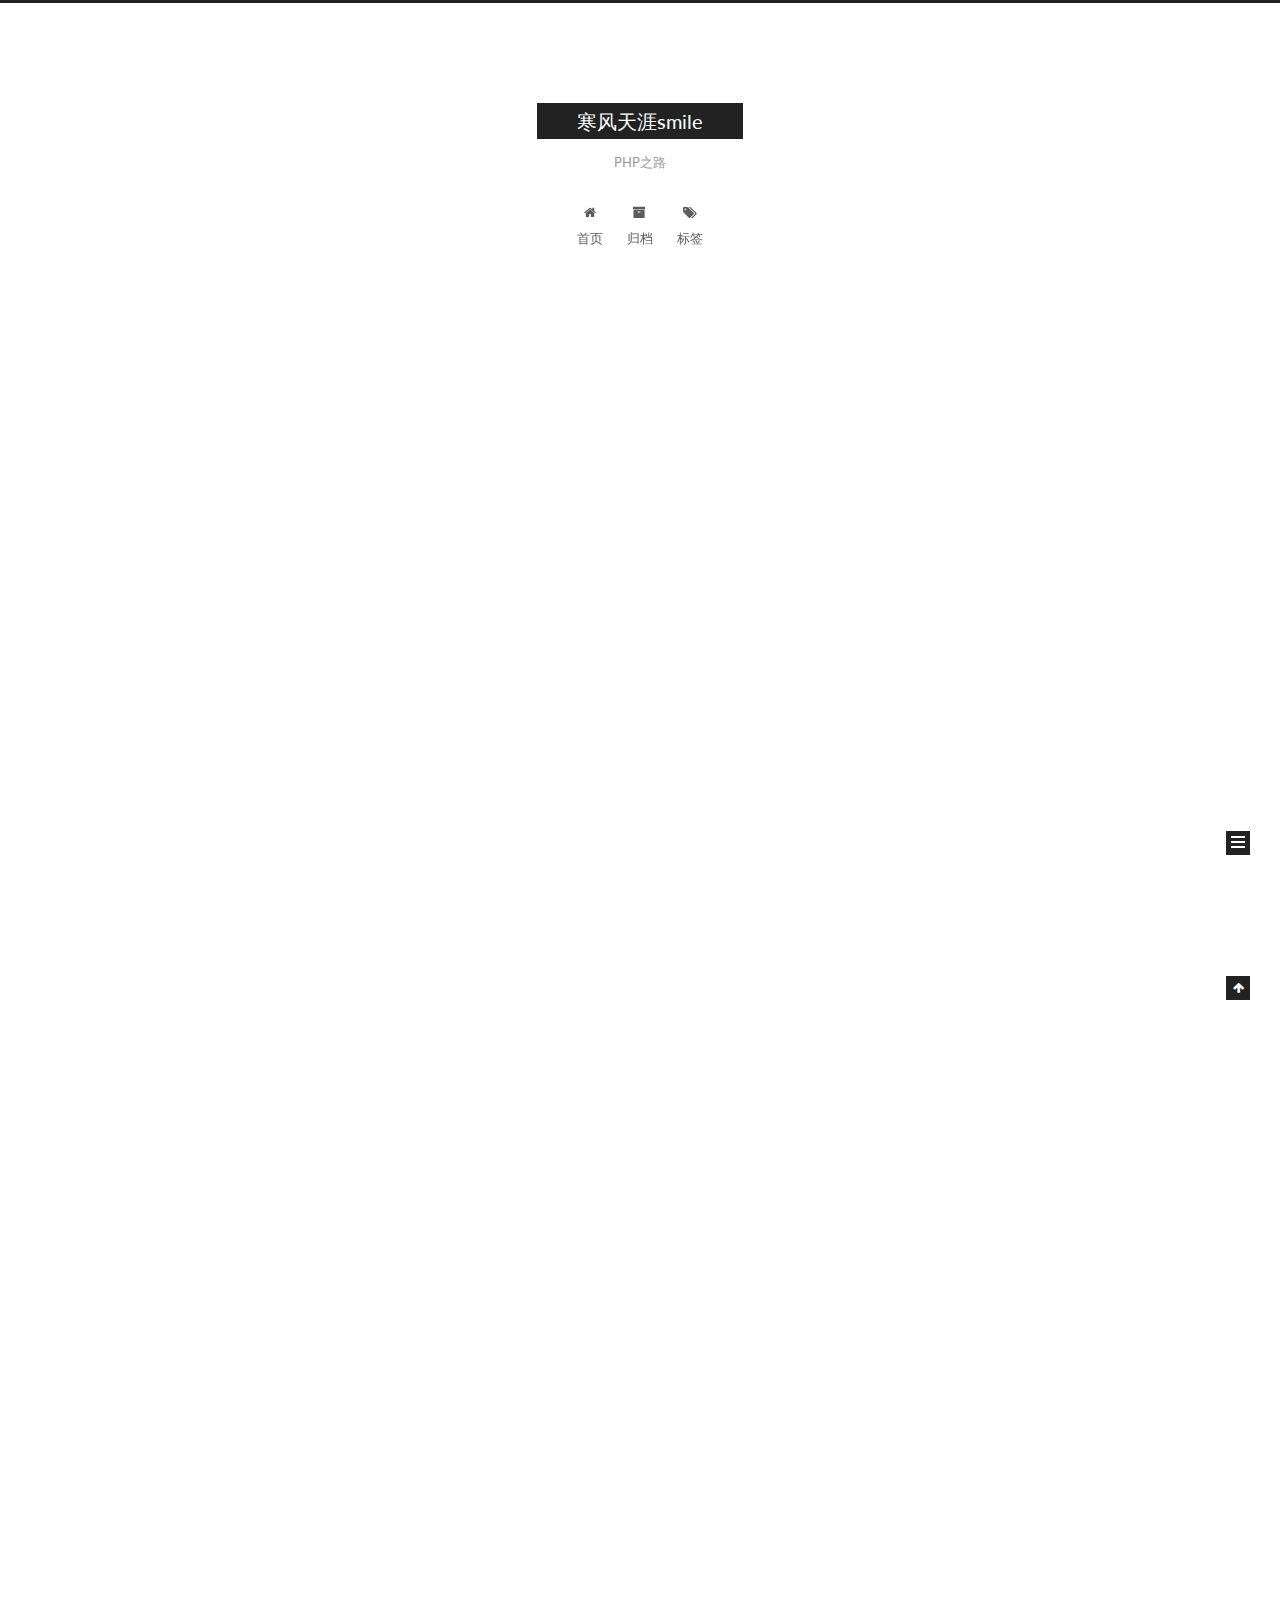
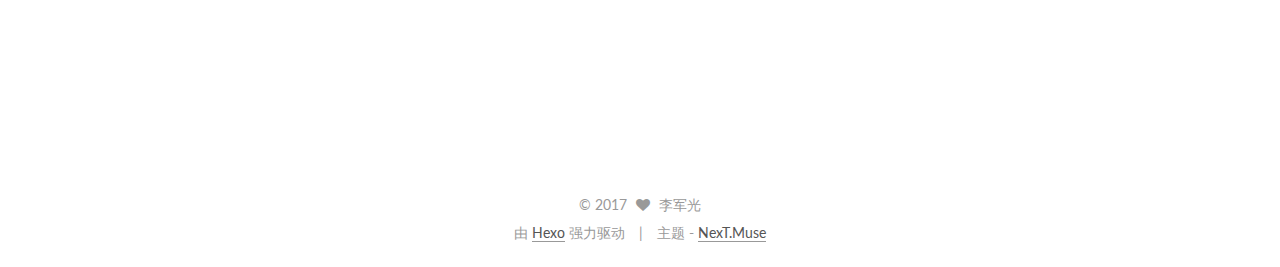
<file: index.html>
<!doctype html>



  


<html class="theme-next muse use-motion" lang="zh-Hans">
<head>
  <meta charset="UTF-8"/>
<meta http-equiv="X-UA-Compatible" content="IE=edge" />
<meta name="viewport" content="width=device-width, initial-scale=1, maximum-scale=1"/>



<meta http-equiv="Cache-Control" content="no-transform" />
<meta http-equiv="Cache-Control" content="no-siteapp" />















  
  
  <link href="/lib/fancybox/source/jquery.fancybox.css?v=2.1.5" rel="stylesheet" type="text/css" />




  
  
  
  

  
    
    
  

  

  

  

  

  
    
    
    <link href="//fonts.googleapis.com/css?family=Lato:300,300italic,400,400italic,700,700italic&subset=latin,latin-ext" rel="stylesheet" type="text/css">
  






<link href="/lib/font-awesome/css/font-awesome.min.css?v=4.6.2" rel="stylesheet" type="text/css" />

<link href="/css/main.css?v=5.1.0" rel="stylesheet" type="text/css" />


  <meta name="keywords" content="Hexo, NexT" />








  <link rel="shortcut icon" type="image/x-icon" href="/favicon.ico?v=5.1.0" />






<meta name="description" content="无">
<meta property="og:type" content="website">
<meta property="og:title" content="寒风天涯smile">
<meta property="og:url" content="http://yoursite.com/index.html">
<meta property="og:site_name" content="寒风天涯smile">
<meta property="og:description" content="无">
<meta name="twitter:card" content="summary">
<meta name="twitter:title" content="寒风天涯smile">
<meta name="twitter:description" content="无">



<script type="text/javascript" id="hexo.configurations">
  var NexT = window.NexT || {};
  var CONFIG = {
    root: '/',
    scheme: 'Muse',
    sidebar: {"position":"left","display":"post","offset":12,"offset_float":0,"b2t":false,"scrollpercent":false},
    fancybox: true,
    motion: true,
    duoshuo: {
      userId: '0',
      author: '博主'
    },
    algolia: {
      applicationID: '',
      apiKey: '',
      indexName: '',
      hits: {"per_page":10},
      labels: {"input_placeholder":"Search for Posts","hits_empty":"We didn't find any results for the search: ${query}","hits_stats":"${hits} results found in ${time} ms"}
    }
  };
</script>



  <link rel="canonical" href="http://yoursite.com/"/>





  <title> 寒风天涯smile </title>
</head>

<body itemscope itemtype="http://schema.org/WebPage" lang="zh-Hans">

  














  
  
    
  

  <div class="container one-collumn sidebar-position-left 
   page-home 
 ">
    <div class="headband"></div>

    <header id="header" class="header" itemscope itemtype="http://schema.org/WPHeader">
      <div class="header-inner"><div class="site-brand-wrapper">
  <div class="site-meta ">
    

    <div class="custom-logo-site-title">
      <a href="/"  class="brand" rel="start">
        <span class="logo-line-before"><i></i></span>
        <span class="site-title">寒风天涯smile</span>
        <span class="logo-line-after"><i></i></span>
      </a>
    </div>
      
        <p class="site-subtitle">PHP之路</p>
      
  </div>

  <div class="site-nav-toggle">
    <button>
      <span class="btn-bar"></span>
      <span class="btn-bar"></span>
      <span class="btn-bar"></span>
    </button>
  </div>
</div>

<nav class="site-nav">
  

  
    <ul id="menu" class="menu">
      
        
        <li class="menu-item menu-item-home">
          <a href="/" rel="section">
            
              <i class="menu-item-icon fa fa-fw fa-home"></i> <br />
            
            首页
          </a>
        </li>
      
        
        <li class="menu-item menu-item-archives">
          <a href="/archives" rel="section">
            
              <i class="menu-item-icon fa fa-fw fa-archive"></i> <br />
            
            归档
          </a>
        </li>
      
        
        <li class="menu-item menu-item-tags">
          <a href="/tags" rel="section">
            
              <i class="menu-item-icon fa fa-fw fa-tags"></i> <br />
            
            标签
          </a>
        </li>
      

      
    </ul>
  

  
</nav>



 </div>
    </header>

    <main id="main" class="main">
      <div class="main-inner">
        <div class="content-wrap">
          <div id="content" class="content">
            
  <section id="posts" class="posts-expand">
    
      

  

  
  
  

  <article class="post post-type-normal " itemscope itemtype="http://schema.org/Article">
    <link itemprop="mainEntityOfPage" href="http://yoursite.com/2017/03/06/FirstNight/">

    <span hidden itemprop="author" itemscope itemtype="http://schema.org/Person">
      <meta itemprop="name" content="李军光">
      <meta itemprop="description" content="">
      <meta itemprop="image" content="/images/avatar.gif">
    </span>

    <span hidden itemprop="publisher" itemscope itemtype="http://schema.org/Organization">
      <meta itemprop="name" content="寒风天涯smile">
    </span>

    
      <header class="post-header">

        
        
          <h1 class="post-title" itemprop="name headline">
            
            
              
                
                <a class="post-title-link" href="/2017/03/06/FirstNight/" itemprop="url">
                  未命名
                </a>
              
            
          </h1>
        

        <div class="post-meta">
          <span class="post-time">
            
              <span class="post-meta-item-icon">
                <i class="fa fa-calendar-o"></i>
              </span>
              
                <span class="post-meta-item-text">发表于</span>
              
              <time title="创建于" itemprop="dateCreated datePublished" datetime="2017-03-06T10:45:36+08:00">
                2017-03-06
              </time>
            

            

            
          </span>

          

          
            
          

          
          

          

          

          

        </div>
      </header>
    


    <div class="post-body" itemprop="articleBody">

      
      

      
        
          
            <hr>
<h2 id="title-First-Night"><a href="#title-First-Night" class="headerlink" title=" title: First Night"></a> title: First Night</h2><blockquote>
<p>我有一头<strong>小毛驴</strong>，可是我从来都不骑。</p>
</blockquote>

          
        
      
    </div>

    <div>
      
    </div>

    <div>
      
    </div>


    <footer class="post-footer">
      

      

      

      
      
        <div class="post-eof"></div>
      
    </footer>
  </article>


    
      

  

  
  
  

  <article class="post post-type-normal " itemscope itemtype="http://schema.org/Article">
    <link itemprop="mainEntityOfPage" href="http://yoursite.com/2017/03/06/hello-world/">

    <span hidden itemprop="author" itemscope itemtype="http://schema.org/Person">
      <meta itemprop="name" content="李军光">
      <meta itemprop="description" content="">
      <meta itemprop="image" content="/images/avatar.gif">
    </span>

    <span hidden itemprop="publisher" itemscope itemtype="http://schema.org/Organization">
      <meta itemprop="name" content="寒风天涯smile">
    </span>

    
      <header class="post-header">

        
        
          <h1 class="post-title" itemprop="name headline">
            
            
              
                
                <a class="post-title-link" href="/2017/03/06/hello-world/" itemprop="url">
                  Hello World
                </a>
              
            
          </h1>
        

        <div class="post-meta">
          <span class="post-time">
            
              <span class="post-meta-item-icon">
                <i class="fa fa-calendar-o"></i>
              </span>
              
                <span class="post-meta-item-text">发表于</span>
              
              <time title="创建于" itemprop="dateCreated datePublished" datetime="2017-03-06T10:38:11+08:00">
                2017-03-06
              </time>
            

            

            
          </span>

          

          
            
          

          
          

          

          

          

        </div>
      </header>
    


    <div class="post-body" itemprop="articleBody">

      
      

      
        
          
            <p>Welcome to <a href="https://hexo.io/" target="_blank" rel="external">Hexo</a>! This is your very first post. Check <a href="https://hexo.io/docs/" target="_blank" rel="external">documentation</a> for more info. If you get any problems when using Hexo, you can find the answer in <a href="https://hexo.io/docs/troubleshooting.html" target="_blank" rel="external">troubleshooting</a> or you can ask me on <a href="https://github.com/hexojs/hexo/issues" target="_blank" rel="external">GitHub</a>.</p>
<h2 id="Quick-Start"><a href="#Quick-Start" class="headerlink" title="Quick Start"></a>Quick Start</h2><h3 id="Create-a-new-post"><a href="#Create-a-new-post" class="headerlink" title="Create a new post"></a>Create a new post</h3><figure class="highlight bash"><table><tr><td class="gutter"><pre><div class="line">1</div></pre></td><td class="code"><pre><div class="line">$ hexo new <span class="string">"My New Post"</span></div></pre></td></tr></table></figure>
<p>More info: <a href="https://hexo.io/docs/writing.html" target="_blank" rel="external">Writing</a></p>
<h3 id="Run-server"><a href="#Run-server" class="headerlink" title="Run server"></a>Run server</h3><figure class="highlight bash"><table><tr><td class="gutter"><pre><div class="line">1</div></pre></td><td class="code"><pre><div class="line">$ hexo server</div></pre></td></tr></table></figure>
<p>More info: <a href="https://hexo.io/docs/server.html" target="_blank" rel="external">Server</a></p>
<h3 id="Generate-static-files"><a href="#Generate-static-files" class="headerlink" title="Generate static files"></a>Generate static files</h3><figure class="highlight bash"><table><tr><td class="gutter"><pre><div class="line">1</div></pre></td><td class="code"><pre><div class="line">$ hexo generate</div></pre></td></tr></table></figure>
<p>More info: <a href="https://hexo.io/docs/generating.html" target="_blank" rel="external">Generating</a></p>
<h3 id="Deploy-to-remote-sites"><a href="#Deploy-to-remote-sites" class="headerlink" title="Deploy to remote sites"></a>Deploy to remote sites</h3><figure class="highlight bash"><table><tr><td class="gutter"><pre><div class="line">1</div></pre></td><td class="code"><pre><div class="line">$ hexo deploy</div></pre></td></tr></table></figure>
<p>More info: <a href="https://hexo.io/docs/deployment.html" target="_blank" rel="external">Deployment</a></p>

          
        
      
    </div>

    <div>
      
    </div>

    <div>
      
    </div>


    <footer class="post-footer">
      

      

      

      
      
        <div class="post-eof"></div>
      
    </footer>
  </article>


    
  </section>

  

          
          </div>
          


          

        </div>
        
          
  
  <div class="sidebar-toggle">
    <div class="sidebar-toggle-line-wrap">
      <span class="sidebar-toggle-line sidebar-toggle-line-first"></span>
      <span class="sidebar-toggle-line sidebar-toggle-line-middle"></span>
      <span class="sidebar-toggle-line sidebar-toggle-line-last"></span>
    </div>
  </div>

  <aside id="sidebar" class="sidebar">
    <div class="sidebar-inner">

      

      

      <section class="site-overview sidebar-panel sidebar-panel-active">
        <div class="site-author motion-element" itemprop="author" itemscope itemtype="http://schema.org/Person">
          <img class="site-author-image" itemprop="image"
               src="/images/avatar.gif"
               alt="李军光" />
          <p class="site-author-name" itemprop="name">李军光</p>
           
              <p class="site-description motion-element" itemprop="description">无</p>
          
        </div>
        <nav class="site-state motion-element">

          
            <div class="site-state-item site-state-posts">
              <a href="/archives">
                <span class="site-state-item-count">2</span>
                <span class="site-state-item-name">日志</span>
              </a>
            </div>
          

          

          

        </nav>

        

        <div class="links-of-author motion-element">
          
        </div>

        
        

        
        

        


      </section>

      

      

    </div>
  </aside>


        
      </div>
    </main>

    <footer id="footer" class="footer">
      <div class="footer-inner">
        <div class="copyright" >
  
  &copy; 
  <span itemprop="copyrightYear">2017</span>
  <span class="with-love">
    <i class="fa fa-heart"></i>
  </span>
  <span class="author" itemprop="copyrightHolder">李军光</span>
</div>


<div class="powered-by">
  由 <a class="theme-link" href="https://hexo.io">Hexo</a> 强力驱动
</div>

<div class="theme-info">
  主题 -
  <a class="theme-link" href="https://github.com/iissnan/hexo-theme-next">
    NexT.Muse
  </a>
</div>


        

        
      </div>
    </footer>

    
      <div class="back-to-top">
        <i class="fa fa-arrow-up"></i>
        
      </div>
    
    
  </div>

  

<script type="text/javascript">
  if (Object.prototype.toString.call(window.Promise) !== '[object Function]') {
    window.Promise = null;
  }
</script>









  




  
  <script type="text/javascript" src="/lib/jquery/index.js?v=2.1.3"></script>

  
  <script type="text/javascript" src="/lib/fastclick/lib/fastclick.min.js?v=1.0.6"></script>

  
  <script type="text/javascript" src="/lib/jquery_lazyload/jquery.lazyload.js?v=1.9.7"></script>

  
  <script type="text/javascript" src="/lib/velocity/velocity.min.js?v=1.2.1"></script>

  
  <script type="text/javascript" src="/lib/velocity/velocity.ui.min.js?v=1.2.1"></script>

  
  <script type="text/javascript" src="/lib/fancybox/source/jquery.fancybox.pack.js?v=2.1.5"></script>


  


  <script type="text/javascript" src="/js/src/utils.js?v=5.1.0"></script>

  <script type="text/javascript" src="/js/src/motion.js?v=5.1.0"></script>



  
  

  

  


  <script type="text/javascript" src="/js/src/bootstrap.js?v=5.1.0"></script>



  



  




	





  





  





  



  
  

  

  

  

  


  

</body>
</html>
</file>
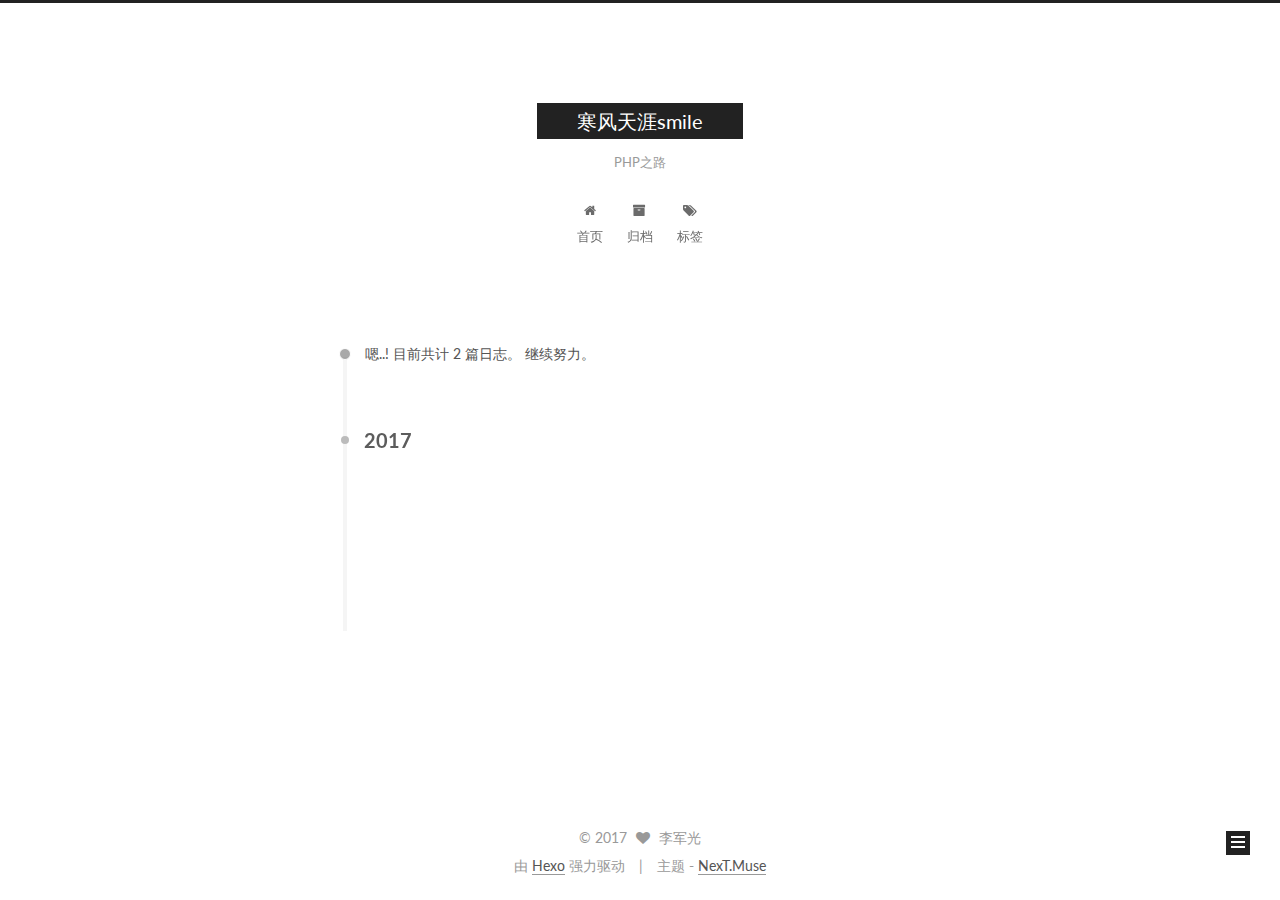
<file: archives/index.html>
<!doctype html>



  


<html class="theme-next muse use-motion" lang="zh-Hans">
<head>
  <meta charset="UTF-8"/>
<meta http-equiv="X-UA-Compatible" content="IE=edge" />
<meta name="viewport" content="width=device-width, initial-scale=1, maximum-scale=1"/>



<meta http-equiv="Cache-Control" content="no-transform" />
<meta http-equiv="Cache-Control" content="no-siteapp" />















  
  
  <link href="/lib/fancybox/source/jquery.fancybox.css?v=2.1.5" rel="stylesheet" type="text/css" />




  
  
  
  

  
    
    
  

  

  

  

  

  
    
    
    <link href="//fonts.googleapis.com/css?family=Lato:300,300italic,400,400italic,700,700italic&subset=latin,latin-ext" rel="stylesheet" type="text/css">
  






<link href="/lib/font-awesome/css/font-awesome.min.css?v=4.6.2" rel="stylesheet" type="text/css" />

<link href="/css/main.css?v=5.1.0" rel="stylesheet" type="text/css" />


  <meta name="keywords" content="Hexo, NexT" />








  <link rel="shortcut icon" type="image/x-icon" href="/favicon.ico?v=5.1.0" />






<meta name="description" content="无">
<meta property="og:type" content="website">
<meta property="og:title" content="寒风天涯smile">
<meta property="og:url" content="http://yoursite.com/archives/index.html">
<meta property="og:site_name" content="寒风天涯smile">
<meta property="og:description" content="无">
<meta name="twitter:card" content="summary">
<meta name="twitter:title" content="寒风天涯smile">
<meta name="twitter:description" content="无">



<script type="text/javascript" id="hexo.configurations">
  var NexT = window.NexT || {};
  var CONFIG = {
    root: '/',
    scheme: 'Muse',
    sidebar: {"position":"left","display":"post","offset":12,"offset_float":0,"b2t":false,"scrollpercent":false},
    fancybox: true,
    motion: true,
    duoshuo: {
      userId: '0',
      author: '博主'
    },
    algolia: {
      applicationID: '',
      apiKey: '',
      indexName: '',
      hits: {"per_page":10},
      labels: {"input_placeholder":"Search for Posts","hits_empty":"We didn't find any results for the search: ${query}","hits_stats":"${hits} results found in ${time} ms"}
    }
  };
</script>



  <link rel="canonical" href="http://yoursite.com/archives/"/>





  <title> 归档 | 寒风天涯smile </title>
</head>

<body itemscope itemtype="http://schema.org/WebPage" lang="zh-Hans">

  














  
  
    
  

  <div class="container one-collumn sidebar-position-left  page-archive  ">
    <div class="headband"></div>

    <header id="header" class="header" itemscope itemtype="http://schema.org/WPHeader">
      <div class="header-inner"><div class="site-brand-wrapper">
  <div class="site-meta ">
    

    <div class="custom-logo-site-title">
      <a href="/"  class="brand" rel="start">
        <span class="logo-line-before"><i></i></span>
        <span class="site-title">寒风天涯smile</span>
        <span class="logo-line-after"><i></i></span>
      </a>
    </div>
      
        <p class="site-subtitle">PHP之路</p>
      
  </div>

  <div class="site-nav-toggle">
    <button>
      <span class="btn-bar"></span>
      <span class="btn-bar"></span>
      <span class="btn-bar"></span>
    </button>
  </div>
</div>

<nav class="site-nav">
  

  
    <ul id="menu" class="menu">
      
        
        <li class="menu-item menu-item-home">
          <a href="/" rel="section">
            
              <i class="menu-item-icon fa fa-fw fa-home"></i> <br />
            
            首页
          </a>
        </li>
      
        
        <li class="menu-item menu-item-archives">
          <a href="/archives" rel="section">
            
              <i class="menu-item-icon fa fa-fw fa-archive"></i> <br />
            
            归档
          </a>
        </li>
      
        
        <li class="menu-item menu-item-tags">
          <a href="/tags" rel="section">
            
              <i class="menu-item-icon fa fa-fw fa-tags"></i> <br />
            
            标签
          </a>
        </li>
      

      
    </ul>
  

  
</nav>



 </div>
    </header>

    <main id="main" class="main">
      <div class="main-inner">
        <div class="content-wrap">
          <div id="content" class="content">
            

  <section id="posts" class="posts-collapse">
    <span class="archive-move-on"></span>

    <span class="archive-page-counter">
      
      
      
        
      
      嗯..! 目前共计 2 篇日志。 继续努力。
    </span>

    

      
      
      

      
        
        <div class="collection-title">
          <h2 class="archive-year motion-element" id="archive-year-2017">2017</h2>
        </div>
      
      

      

  <article class="post post-type-normal" itemscope itemtype="http://schema.org/Article">
    <header class="post-header">

      <h1 class="post-title">
        
            <a class="post-title-link" href="/2017/03/06/FirstNight/" itemprop="url">
              
                <span itemprop="name">未命名</span>
              
            </a>
        
      </h1>

      <div class="post-meta">
        <time class="post-time" itemprop="dateCreated"
              datetime="2017-03-06T10:45:36+08:00"
              content="2017-03-06" >
          03-06
        </time>
      </div>

    </header>
  </article>



    

      
      
      

      
      

      

  <article class="post post-type-normal" itemscope itemtype="http://schema.org/Article">
    <header class="post-header">

      <h1 class="post-title">
        
            <a class="post-title-link" href="/2017/03/06/hello-world/" itemprop="url">
              
                <span itemprop="name">Hello World</span>
              
            </a>
        
      </h1>

      <div class="post-meta">
        <time class="post-time" itemprop="dateCreated"
              datetime="2017-03-06T10:38:11+08:00"
              content="2017-03-06" >
          03-06
        </time>
      </div>

    </header>
  </article>



    

  </section>

  


          
          </div>
          


          

        </div>
        
          
  
  <div class="sidebar-toggle">
    <div class="sidebar-toggle-line-wrap">
      <span class="sidebar-toggle-line sidebar-toggle-line-first"></span>
      <span class="sidebar-toggle-line sidebar-toggle-line-middle"></span>
      <span class="sidebar-toggle-line sidebar-toggle-line-last"></span>
    </div>
  </div>

  <aside id="sidebar" class="sidebar">
    <div class="sidebar-inner">

      

      

      <section class="site-overview sidebar-panel sidebar-panel-active">
        <div class="site-author motion-element" itemprop="author" itemscope itemtype="http://schema.org/Person">
          <img class="site-author-image" itemprop="image"
               src="/images/avatar.gif"
               alt="李军光" />
          <p class="site-author-name" itemprop="name">李军光</p>
           
              <p class="site-description motion-element" itemprop="description">无</p>
          
        </div>
        <nav class="site-state motion-element">

          
            <div class="site-state-item site-state-posts">
              <a href="/archives">
                <span class="site-state-item-count">2</span>
                <span class="site-state-item-name">日志</span>
              </a>
            </div>
          

          

          

        </nav>

        

        <div class="links-of-author motion-element">
          
        </div>

        
        

        
        

        


      </section>

      

      

    </div>
  </aside>


        
      </div>
    </main>

    <footer id="footer" class="footer">
      <div class="footer-inner">
        <div class="copyright" >
  
  &copy; 
  <span itemprop="copyrightYear">2017</span>
  <span class="with-love">
    <i class="fa fa-heart"></i>
  </span>
  <span class="author" itemprop="copyrightHolder">李军光</span>
</div>


<div class="powered-by">
  由 <a class="theme-link" href="https://hexo.io">Hexo</a> 强力驱动
</div>

<div class="theme-info">
  主题 -
  <a class="theme-link" href="https://github.com/iissnan/hexo-theme-next">
    NexT.Muse
  </a>
</div>


        

        
      </div>
    </footer>

    
      <div class="back-to-top">
        <i class="fa fa-arrow-up"></i>
        
      </div>
    
    
  </div>

  

<script type="text/javascript">
  if (Object.prototype.toString.call(window.Promise) !== '[object Function]') {
    window.Promise = null;
  }
</script>









  




  
  <script type="text/javascript" src="/lib/jquery/index.js?v=2.1.3"></script>

  
  <script type="text/javascript" src="/lib/fastclick/lib/fastclick.min.js?v=1.0.6"></script>

  
  <script type="text/javascript" src="/lib/jquery_lazyload/jquery.lazyload.js?v=1.9.7"></script>

  
  <script type="text/javascript" src="/lib/velocity/velocity.min.js?v=1.2.1"></script>

  
  <script type="text/javascript" src="/lib/velocity/velocity.ui.min.js?v=1.2.1"></script>

  
  <script type="text/javascript" src="/lib/fancybox/source/jquery.fancybox.pack.js?v=2.1.5"></script>


  


  <script type="text/javascript" src="/js/src/utils.js?v=5.1.0"></script>

  <script type="text/javascript" src="/js/src/motion.js?v=5.1.0"></script>



  
  

  
  
    <script type="text/javascript" id="motion.page.archive">
      $('.archive-year').velocity('transition.slideLeftIn');
    </script>
  


  


  <script type="text/javascript" src="/js/src/bootstrap.js?v=5.1.0"></script>



  



  




	





  





  





  



  
  

  

  

  

  


  

</body>
</html>
</file>
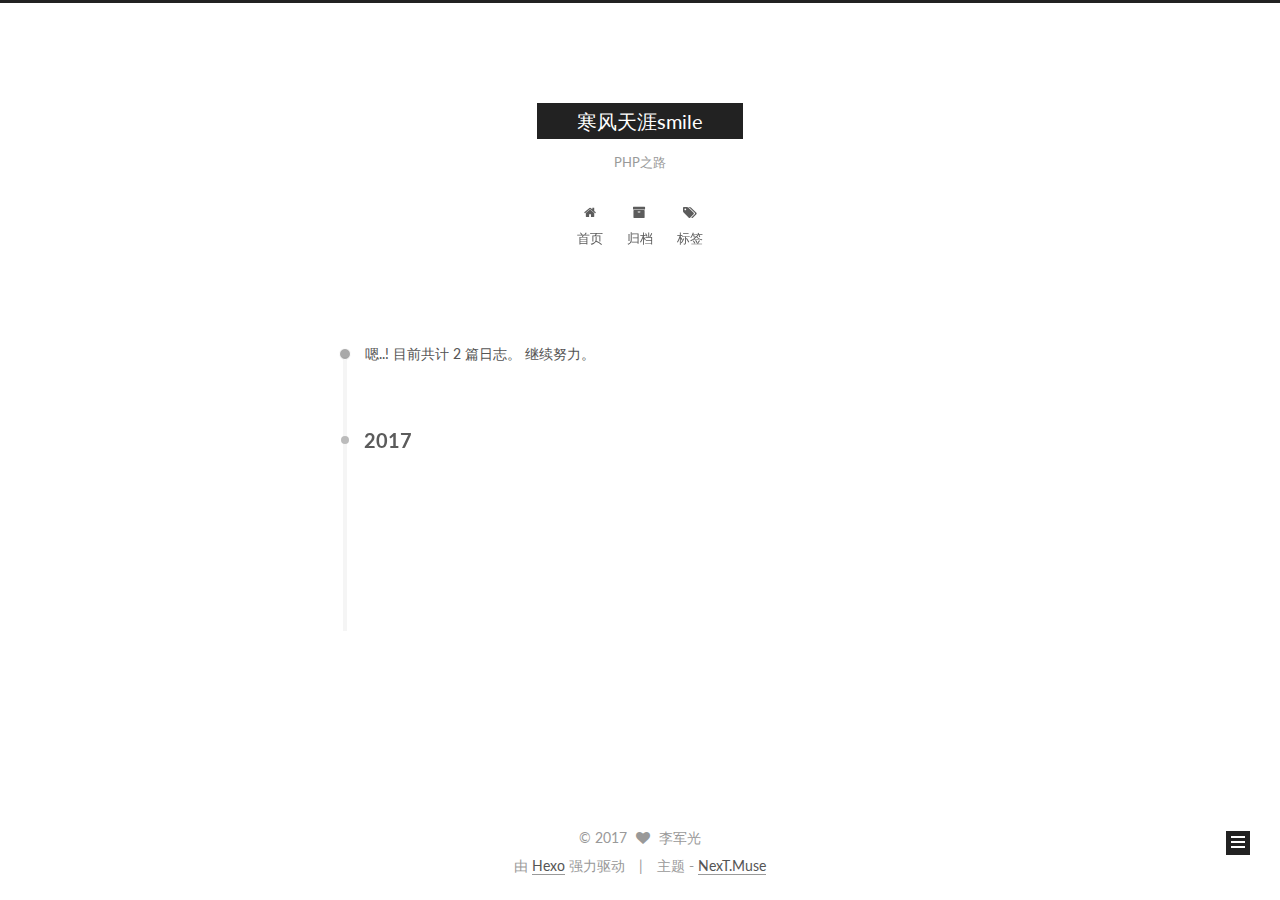
<file: archives/2017/index.html>
<!doctype html>



  


<html class="theme-next muse use-motion" lang="zh-Hans">
<head>
  <meta charset="UTF-8"/>
<meta http-equiv="X-UA-Compatible" content="IE=edge" />
<meta name="viewport" content="width=device-width, initial-scale=1, maximum-scale=1"/>



<meta http-equiv="Cache-Control" content="no-transform" />
<meta http-equiv="Cache-Control" content="no-siteapp" />















  
  
  <link href="/lib/fancybox/source/jquery.fancybox.css?v=2.1.5" rel="stylesheet" type="text/css" />




  
  
  
  

  
    
    
  

  

  

  

  

  
    
    
    <link href="//fonts.googleapis.com/css?family=Lato:300,300italic,400,400italic,700,700italic&subset=latin,latin-ext" rel="stylesheet" type="text/css">
  






<link href="/lib/font-awesome/css/font-awesome.min.css?v=4.6.2" rel="stylesheet" type="text/css" />

<link href="/css/main.css?v=5.1.0" rel="stylesheet" type="text/css" />


  <meta name="keywords" content="Hexo, NexT" />








  <link rel="shortcut icon" type="image/x-icon" href="/favicon.ico?v=5.1.0" />






<meta name="description" content="无">
<meta property="og:type" content="website">
<meta property="og:title" content="寒风天涯smile">
<meta property="og:url" content="http://yoursite.com/archives/2017/index.html">
<meta property="og:site_name" content="寒风天涯smile">
<meta property="og:description" content="无">
<meta name="twitter:card" content="summary">
<meta name="twitter:title" content="寒风天涯smile">
<meta name="twitter:description" content="无">



<script type="text/javascript" id="hexo.configurations">
  var NexT = window.NexT || {};
  var CONFIG = {
    root: '/',
    scheme: 'Muse',
    sidebar: {"position":"left","display":"post","offset":12,"offset_float":0,"b2t":false,"scrollpercent":false},
    fancybox: true,
    motion: true,
    duoshuo: {
      userId: '0',
      author: '博主'
    },
    algolia: {
      applicationID: '',
      apiKey: '',
      indexName: '',
      hits: {"per_page":10},
      labels: {"input_placeholder":"Search for Posts","hits_empty":"We didn't find any results for the search: ${query}","hits_stats":"${hits} results found in ${time} ms"}
    }
  };
</script>



  <link rel="canonical" href="http://yoursite.com/archives/2017/"/>





  <title> 归档 | 寒风天涯smile </title>
</head>

<body itemscope itemtype="http://schema.org/WebPage" lang="zh-Hans">

  














  
  
    
  

  <div class="container one-collumn sidebar-position-left  page-archive  ">
    <div class="headband"></div>

    <header id="header" class="header" itemscope itemtype="http://schema.org/WPHeader">
      <div class="header-inner"><div class="site-brand-wrapper">
  <div class="site-meta ">
    

    <div class="custom-logo-site-title">
      <a href="/"  class="brand" rel="start">
        <span class="logo-line-before"><i></i></span>
        <span class="site-title">寒风天涯smile</span>
        <span class="logo-line-after"><i></i></span>
      </a>
    </div>
      
        <p class="site-subtitle">PHP之路</p>
      
  </div>

  <div class="site-nav-toggle">
    <button>
      <span class="btn-bar"></span>
      <span class="btn-bar"></span>
      <span class="btn-bar"></span>
    </button>
  </div>
</div>

<nav class="site-nav">
  

  
    <ul id="menu" class="menu">
      
        
        <li class="menu-item menu-item-home">
          <a href="/" rel="section">
            
              <i class="menu-item-icon fa fa-fw fa-home"></i> <br />
            
            首页
          </a>
        </li>
      
        
        <li class="menu-item menu-item-archives">
          <a href="/archives" rel="section">
            
              <i class="menu-item-icon fa fa-fw fa-archive"></i> <br />
            
            归档
          </a>
        </li>
      
        
        <li class="menu-item menu-item-tags">
          <a href="/tags" rel="section">
            
              <i class="menu-item-icon fa fa-fw fa-tags"></i> <br />
            
            标签
          </a>
        </li>
      

      
    </ul>
  

  
</nav>



 </div>
    </header>

    <main id="main" class="main">
      <div class="main-inner">
        <div class="content-wrap">
          <div id="content" class="content">
            

  <section id="posts" class="posts-collapse">
    <span class="archive-move-on"></span>

    <span class="archive-page-counter">
      
      
      
        
      
      嗯..! 目前共计 2 篇日志。 继续努力。
    </span>

    

      
      
      

      
        
        <div class="collection-title">
          <h2 class="archive-year motion-element" id="archive-year-2017">2017</h2>
        </div>
      
      

      

  <article class="post post-type-normal" itemscope itemtype="http://schema.org/Article">
    <header class="post-header">

      <h1 class="post-title">
        
            <a class="post-title-link" href="/2017/03/06/FirstNight/" itemprop="url">
              
                <span itemprop="name">未命名</span>
              
            </a>
        
      </h1>

      <div class="post-meta">
        <time class="post-time" itemprop="dateCreated"
              datetime="2017-03-06T10:45:36+08:00"
              content="2017-03-06" >
          03-06
        </time>
      </div>

    </header>
  </article>



    

      
      
      

      
      

      

  <article class="post post-type-normal" itemscope itemtype="http://schema.org/Article">
    <header class="post-header">

      <h1 class="post-title">
        
            <a class="post-title-link" href="/2017/03/06/hello-world/" itemprop="url">
              
                <span itemprop="name">Hello World</span>
              
            </a>
        
      </h1>

      <div class="post-meta">
        <time class="post-time" itemprop="dateCreated"
              datetime="2017-03-06T10:38:11+08:00"
              content="2017-03-06" >
          03-06
        </time>
      </div>

    </header>
  </article>



    

  </section>

  


          
          </div>
          


          

        </div>
        
          
  
  <div class="sidebar-toggle">
    <div class="sidebar-toggle-line-wrap">
      <span class="sidebar-toggle-line sidebar-toggle-line-first"></span>
      <span class="sidebar-toggle-line sidebar-toggle-line-middle"></span>
      <span class="sidebar-toggle-line sidebar-toggle-line-last"></span>
    </div>
  </div>

  <aside id="sidebar" class="sidebar">
    <div class="sidebar-inner">

      

      

      <section class="site-overview sidebar-panel sidebar-panel-active">
        <div class="site-author motion-element" itemprop="author" itemscope itemtype="http://schema.org/Person">
          <img class="site-author-image" itemprop="image"
               src="/images/avatar.gif"
               alt="李军光" />
          <p class="site-author-name" itemprop="name">李军光</p>
           
              <p class="site-description motion-element" itemprop="description">无</p>
          
        </div>
        <nav class="site-state motion-element">

          
            <div class="site-state-item site-state-posts">
              <a href="/archives">
                <span class="site-state-item-count">2</span>
                <span class="site-state-item-name">日志</span>
              </a>
            </div>
          

          

          

        </nav>

        

        <div class="links-of-author motion-element">
          
        </div>

        
        

        
        

        


      </section>

      

      

    </div>
  </aside>


        
      </div>
    </main>

    <footer id="footer" class="footer">
      <div class="footer-inner">
        <div class="copyright" >
  
  &copy; 
  <span itemprop="copyrightYear">2017</span>
  <span class="with-love">
    <i class="fa fa-heart"></i>
  </span>
  <span class="author" itemprop="copyrightHolder">李军光</span>
</div>


<div class="powered-by">
  由 <a class="theme-link" href="https://hexo.io">Hexo</a> 强力驱动
</div>

<div class="theme-info">
  主题 -
  <a class="theme-link" href="https://github.com/iissnan/hexo-theme-next">
    NexT.Muse
  </a>
</div>


        

        
      </div>
    </footer>

    
      <div class="back-to-top">
        <i class="fa fa-arrow-up"></i>
        
      </div>
    
    
  </div>

  

<script type="text/javascript">
  if (Object.prototype.toString.call(window.Promise) !== '[object Function]') {
    window.Promise = null;
  }
</script>









  




  
  <script type="text/javascript" src="/lib/jquery/index.js?v=2.1.3"></script>

  
  <script type="text/javascript" src="/lib/fastclick/lib/fastclick.min.js?v=1.0.6"></script>

  
  <script type="text/javascript" src="/lib/jquery_lazyload/jquery.lazyload.js?v=1.9.7"></script>

  
  <script type="text/javascript" src="/lib/velocity/velocity.min.js?v=1.2.1"></script>

  
  <script type="text/javascript" src="/lib/velocity/velocity.ui.min.js?v=1.2.1"></script>

  
  <script type="text/javascript" src="/lib/fancybox/source/jquery.fancybox.pack.js?v=2.1.5"></script>


  


  <script type="text/javascript" src="/js/src/utils.js?v=5.1.0"></script>

  <script type="text/javascript" src="/js/src/motion.js?v=5.1.0"></script>



  
  

  
  
    <script type="text/javascript" id="motion.page.archive">
      $('.archive-year').velocity('transition.slideLeftIn');
    </script>
  


  


  <script type="text/javascript" src="/js/src/bootstrap.js?v=5.1.0"></script>



  



  




	





  





  





  



  
  

  

  

  

  


  

</body>
</html>
</file>
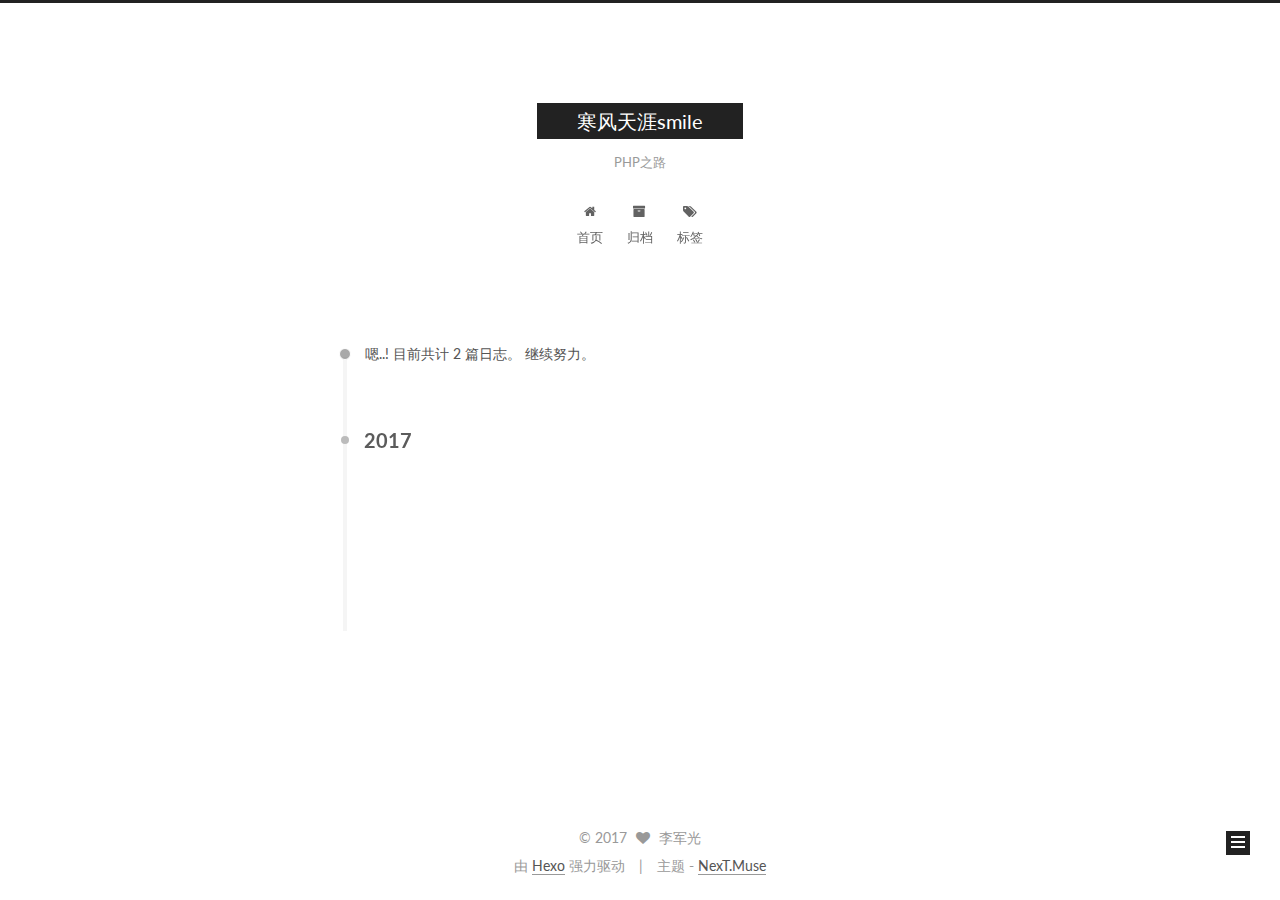
<file: archives/2017/03/index.html>
<!doctype html>



  


<html class="theme-next muse use-motion" lang="zh-Hans">
<head>
  <meta charset="UTF-8"/>
<meta http-equiv="X-UA-Compatible" content="IE=edge" />
<meta name="viewport" content="width=device-width, initial-scale=1, maximum-scale=1"/>



<meta http-equiv="Cache-Control" content="no-transform" />
<meta http-equiv="Cache-Control" content="no-siteapp" />















  
  
  <link href="/lib/fancybox/source/jquery.fancybox.css?v=2.1.5" rel="stylesheet" type="text/css" />




  
  
  
  

  
    
    
  

  

  

  

  

  
    
    
    <link href="//fonts.googleapis.com/css?family=Lato:300,300italic,400,400italic,700,700italic&subset=latin,latin-ext" rel="stylesheet" type="text/css">
  






<link href="/lib/font-awesome/css/font-awesome.min.css?v=4.6.2" rel="stylesheet" type="text/css" />

<link href="/css/main.css?v=5.1.0" rel="stylesheet" type="text/css" />


  <meta name="keywords" content="Hexo, NexT" />








  <link rel="shortcut icon" type="image/x-icon" href="/favicon.ico?v=5.1.0" />






<meta name="description" content="无">
<meta property="og:type" content="website">
<meta property="og:title" content="寒风天涯smile">
<meta property="og:url" content="http://yoursite.com/archives/2017/03/index.html">
<meta property="og:site_name" content="寒风天涯smile">
<meta property="og:description" content="无">
<meta name="twitter:card" content="summary">
<meta name="twitter:title" content="寒风天涯smile">
<meta name="twitter:description" content="无">



<script type="text/javascript" id="hexo.configurations">
  var NexT = window.NexT || {};
  var CONFIG = {
    root: '/',
    scheme: 'Muse',
    sidebar: {"position":"left","display":"post","offset":12,"offset_float":0,"b2t":false,"scrollpercent":false},
    fancybox: true,
    motion: true,
    duoshuo: {
      userId: '0',
      author: '博主'
    },
    algolia: {
      applicationID: '',
      apiKey: '',
      indexName: '',
      hits: {"per_page":10},
      labels: {"input_placeholder":"Search for Posts","hits_empty":"We didn't find any results for the search: ${query}","hits_stats":"${hits} results found in ${time} ms"}
    }
  };
</script>



  <link rel="canonical" href="http://yoursite.com/archives/2017/03/"/>





  <title> 归档 | 寒风天涯smile </title>
</head>

<body itemscope itemtype="http://schema.org/WebPage" lang="zh-Hans">

  














  
  
    
  

  <div class="container one-collumn sidebar-position-left  page-archive  ">
    <div class="headband"></div>

    <header id="header" class="header" itemscope itemtype="http://schema.org/WPHeader">
      <div class="header-inner"><div class="site-brand-wrapper">
  <div class="site-meta ">
    

    <div class="custom-logo-site-title">
      <a href="/"  class="brand" rel="start">
        <span class="logo-line-before"><i></i></span>
        <span class="site-title">寒风天涯smile</span>
        <span class="logo-line-after"><i></i></span>
      </a>
    </div>
      
        <p class="site-subtitle">PHP之路</p>
      
  </div>

  <div class="site-nav-toggle">
    <button>
      <span class="btn-bar"></span>
      <span class="btn-bar"></span>
      <span class="btn-bar"></span>
    </button>
  </div>
</div>

<nav class="site-nav">
  

  
    <ul id="menu" class="menu">
      
        
        <li class="menu-item menu-item-home">
          <a href="/" rel="section">
            
              <i class="menu-item-icon fa fa-fw fa-home"></i> <br />
            
            首页
          </a>
        </li>
      
        
        <li class="menu-item menu-item-archives">
          <a href="/archives" rel="section">
            
              <i class="menu-item-icon fa fa-fw fa-archive"></i> <br />
            
            归档
          </a>
        </li>
      
        
        <li class="menu-item menu-item-tags">
          <a href="/tags" rel="section">
            
              <i class="menu-item-icon fa fa-fw fa-tags"></i> <br />
            
            标签
          </a>
        </li>
      

      
    </ul>
  

  
</nav>



 </div>
    </header>

    <main id="main" class="main">
      <div class="main-inner">
        <div class="content-wrap">
          <div id="content" class="content">
            

  <section id="posts" class="posts-collapse">
    <span class="archive-move-on"></span>

    <span class="archive-page-counter">
      
      
      
        
      
      嗯..! 目前共计 2 篇日志。 继续努力。
    </span>

    

      
      
      

      
        
        <div class="collection-title">
          <h2 class="archive-year motion-element" id="archive-year-2017">2017</h2>
        </div>
      
      

      

  <article class="post post-type-normal" itemscope itemtype="http://schema.org/Article">
    <header class="post-header">

      <h1 class="post-title">
        
            <a class="post-title-link" href="/2017/03/06/FirstNight/" itemprop="url">
              
                <span itemprop="name">未命名</span>
              
            </a>
        
      </h1>

      <div class="post-meta">
        <time class="post-time" itemprop="dateCreated"
              datetime="2017-03-06T10:45:36+08:00"
              content="2017-03-06" >
          03-06
        </time>
      </div>

    </header>
  </article>



    

      
      
      

      
      

      

  <article class="post post-type-normal" itemscope itemtype="http://schema.org/Article">
    <header class="post-header">

      <h1 class="post-title">
        
            <a class="post-title-link" href="/2017/03/06/hello-world/" itemprop="url">
              
                <span itemprop="name">Hello World</span>
              
            </a>
        
      </h1>

      <div class="post-meta">
        <time class="post-time" itemprop="dateCreated"
              datetime="2017-03-06T10:38:11+08:00"
              content="2017-03-06" >
          03-06
        </time>
      </div>

    </header>
  </article>



    

  </section>

  


          
          </div>
          


          

        </div>
        
          
  
  <div class="sidebar-toggle">
    <div class="sidebar-toggle-line-wrap">
      <span class="sidebar-toggle-line sidebar-toggle-line-first"></span>
      <span class="sidebar-toggle-line sidebar-toggle-line-middle"></span>
      <span class="sidebar-toggle-line sidebar-toggle-line-last"></span>
    </div>
  </div>

  <aside id="sidebar" class="sidebar">
    <div class="sidebar-inner">

      

      

      <section class="site-overview sidebar-panel sidebar-panel-active">
        <div class="site-author motion-element" itemprop="author" itemscope itemtype="http://schema.org/Person">
          <img class="site-author-image" itemprop="image"
               src="/images/avatar.gif"
               alt="李军光" />
          <p class="site-author-name" itemprop="name">李军光</p>
           
              <p class="site-description motion-element" itemprop="description">无</p>
          
        </div>
        <nav class="site-state motion-element">

          
            <div class="site-state-item site-state-posts">
              <a href="/archives">
                <span class="site-state-item-count">2</span>
                <span class="site-state-item-name">日志</span>
              </a>
            </div>
          

          

          

        </nav>

        

        <div class="links-of-author motion-element">
          
        </div>

        
        

        
        

        


      </section>

      

      

    </div>
  </aside>


        
      </div>
    </main>

    <footer id="footer" class="footer">
      <div class="footer-inner">
        <div class="copyright" >
  
  &copy; 
  <span itemprop="copyrightYear">2017</span>
  <span class="with-love">
    <i class="fa fa-heart"></i>
  </span>
  <span class="author" itemprop="copyrightHolder">李军光</span>
</div>


<div class="powered-by">
  由 <a class="theme-link" href="https://hexo.io">Hexo</a> 强力驱动
</div>

<div class="theme-info">
  主题 -
  <a class="theme-link" href="https://github.com/iissnan/hexo-theme-next">
    NexT.Muse
  </a>
</div>


        

        
      </div>
    </footer>

    
      <div class="back-to-top">
        <i class="fa fa-arrow-up"></i>
        
      </div>
    
    
  </div>

  

<script type="text/javascript">
  if (Object.prototype.toString.call(window.Promise) !== '[object Function]') {
    window.Promise = null;
  }
</script>









  




  
  <script type="text/javascript" src="/lib/jquery/index.js?v=2.1.3"></script>

  
  <script type="text/javascript" src="/lib/fastclick/lib/fastclick.min.js?v=1.0.6"></script>

  
  <script type="text/javascript" src="/lib/jquery_lazyload/jquery.lazyload.js?v=1.9.7"></script>

  
  <script type="text/javascript" src="/lib/velocity/velocity.min.js?v=1.2.1"></script>

  
  <script type="text/javascript" src="/lib/velocity/velocity.ui.min.js?v=1.2.1"></script>

  
  <script type="text/javascript" src="/lib/fancybox/source/jquery.fancybox.pack.js?v=2.1.5"></script>


  


  <script type="text/javascript" src="/js/src/utils.js?v=5.1.0"></script>

  <script type="text/javascript" src="/js/src/motion.js?v=5.1.0"></script>



  
  

  
  
    <script type="text/javascript" id="motion.page.archive">
      $('.archive-year').velocity('transition.slideLeftIn');
    </script>
  


  


  <script type="text/javascript" src="/js/src/bootstrap.js?v=5.1.0"></script>



  



  




	





  





  





  



  
  

  

  

  

  


  

</body>
</html>
</file>
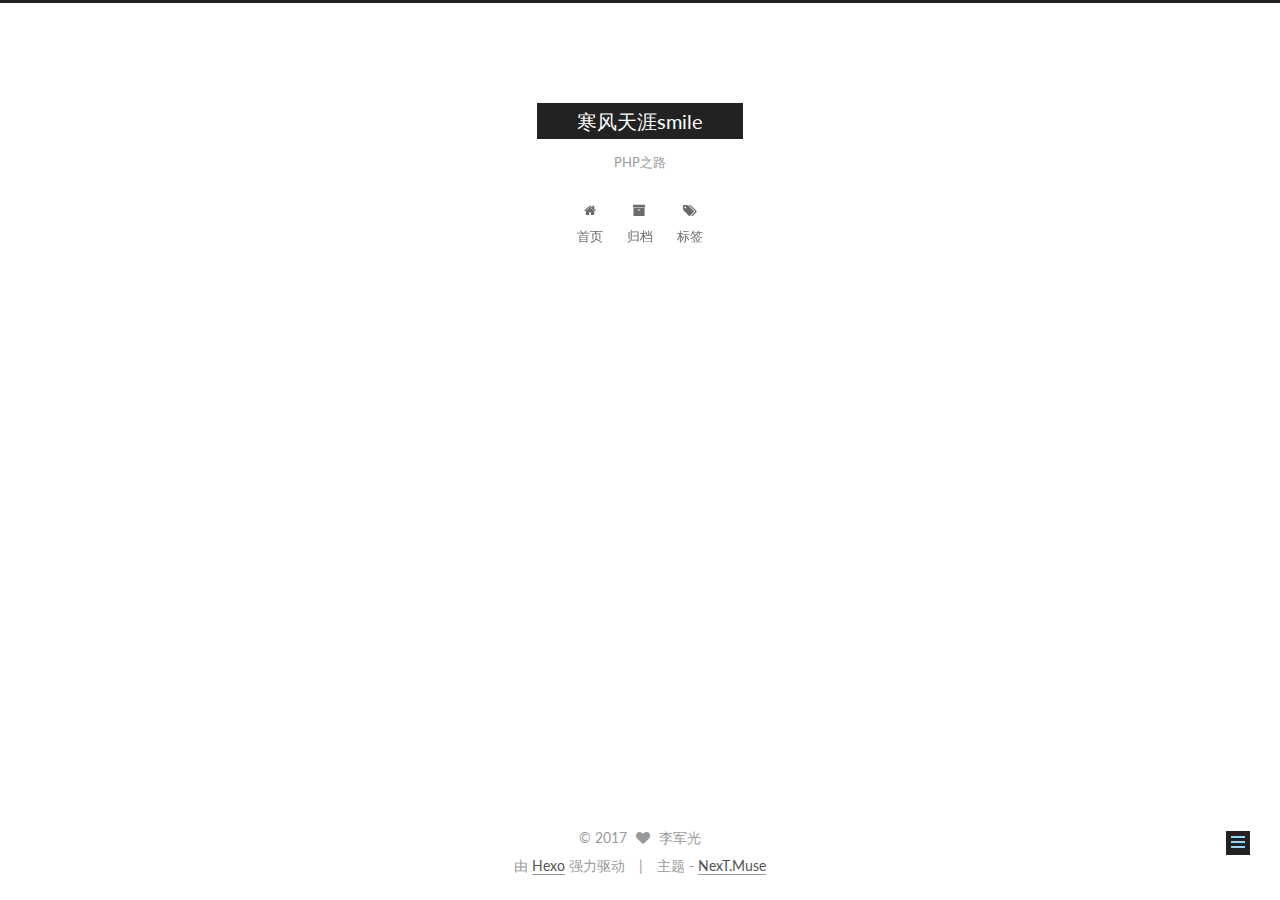
<file: 2017/03/06/FirstNight/index.html>
<!doctype html>



  


<html class="theme-next muse use-motion" lang="zh-Hans">
<head>
  <meta charset="UTF-8"/>
<meta http-equiv="X-UA-Compatible" content="IE=edge" />
<meta name="viewport" content="width=device-width, initial-scale=1, maximum-scale=1"/>



<meta http-equiv="Cache-Control" content="no-transform" />
<meta http-equiv="Cache-Control" content="no-siteapp" />















  
  
  <link href="/lib/fancybox/source/jquery.fancybox.css?v=2.1.5" rel="stylesheet" type="text/css" />




  
  
  
  

  
    
    
  

  

  

  

  

  
    
    
    <link href="//fonts.googleapis.com/css?family=Lato:300,300italic,400,400italic,700,700italic&subset=latin,latin-ext" rel="stylesheet" type="text/css">
  






<link href="/lib/font-awesome/css/font-awesome.min.css?v=4.6.2" rel="stylesheet" type="text/css" />

<link href="/css/main.css?v=5.1.0" rel="stylesheet" type="text/css" />


  <meta name="keywords" content="Hexo, NexT" />








  <link rel="shortcut icon" type="image/x-icon" href="/favicon.ico?v=5.1.0" />






<meta name="description" content="title: First Night
我有一头小毛驴，可是我从来都不骑。">
<meta property="og:type" content="article">
<meta property="og:title" content="寒风天涯smile">
<meta property="og:url" content="http://yoursite.com/2017/03/06/FirstNight/index.html">
<meta property="og:site_name" content="寒风天涯smile">
<meta property="og:description" content="title: First Night
我有一头小毛驴，可是我从来都不骑。">
<meta property="og:updated_time" content="2017-03-06T02:45:36.000Z">
<meta name="twitter:card" content="summary">
<meta name="twitter:title" content="寒风天涯smile">
<meta name="twitter:description" content="title: First Night
我有一头小毛驴，可是我从来都不骑。">



<script type="text/javascript" id="hexo.configurations">
  var NexT = window.NexT || {};
  var CONFIG = {
    root: '/',
    scheme: 'Muse',
    sidebar: {"position":"left","display":"post","offset":12,"offset_float":0,"b2t":false,"scrollpercent":false},
    fancybox: true,
    motion: true,
    duoshuo: {
      userId: '0',
      author: '博主'
    },
    algolia: {
      applicationID: '',
      apiKey: '',
      indexName: '',
      hits: {"per_page":10},
      labels: {"input_placeholder":"Search for Posts","hits_empty":"We didn't find any results for the search: ${query}","hits_stats":"${hits} results found in ${time} ms"}
    }
  };
</script>



  <link rel="canonical" href="http://yoursite.com/2017/03/06/FirstNight/"/>





  <title>  | 寒风天涯smile </title>
</head>

<body itemscope itemtype="http://schema.org/WebPage" lang="zh-Hans">

  














  
  
    
  

  <div class="container one-collumn sidebar-position-left page-post-detail ">
    <div class="headband"></div>

    <header id="header" class="header" itemscope itemtype="http://schema.org/WPHeader">
      <div class="header-inner"><div class="site-brand-wrapper">
  <div class="site-meta ">
    

    <div class="custom-logo-site-title">
      <a href="/"  class="brand" rel="start">
        <span class="logo-line-before"><i></i></span>
        <span class="site-title">寒风天涯smile</span>
        <span class="logo-line-after"><i></i></span>
      </a>
    </div>
      
        <p class="site-subtitle">PHP之路</p>
      
  </div>

  <div class="site-nav-toggle">
    <button>
      <span class="btn-bar"></span>
      <span class="btn-bar"></span>
      <span class="btn-bar"></span>
    </button>
  </div>
</div>

<nav class="site-nav">
  

  
    <ul id="menu" class="menu">
      
        
        <li class="menu-item menu-item-home">
          <a href="/" rel="section">
            
              <i class="menu-item-icon fa fa-fw fa-home"></i> <br />
            
            首页
          </a>
        </li>
      
        
        <li class="menu-item menu-item-archives">
          <a href="/archives" rel="section">
            
              <i class="menu-item-icon fa fa-fw fa-archive"></i> <br />
            
            归档
          </a>
        </li>
      
        
        <li class="menu-item menu-item-tags">
          <a href="/tags" rel="section">
            
              <i class="menu-item-icon fa fa-fw fa-tags"></i> <br />
            
            标签
          </a>
        </li>
      

      
    </ul>
  

  
</nav>



 </div>
    </header>

    <main id="main" class="main">
      <div class="main-inner">
        <div class="content-wrap">
          <div id="content" class="content">
            

  <div id="posts" class="posts-expand">
    

  

  
  
  

  <article class="post post-type-normal " itemscope itemtype="http://schema.org/Article">
    <link itemprop="mainEntityOfPage" href="http://yoursite.com/2017/03/06/FirstNight/">

    <span hidden itemprop="author" itemscope itemtype="http://schema.org/Person">
      <meta itemprop="name" content="李军光">
      <meta itemprop="description" content="">
      <meta itemprop="image" content="/images/avatar.gif">
    </span>

    <span hidden itemprop="publisher" itemscope itemtype="http://schema.org/Organization">
      <meta itemprop="name" content="寒风天涯smile">
    </span>

    
      <header class="post-header">

        
        
          <h1 class="post-title" itemprop="name headline">
            
            
              
                
              
            
          </h1>
        

        <div class="post-meta">
          <span class="post-time">
            
              <span class="post-meta-item-icon">
                <i class="fa fa-calendar-o"></i>
              </span>
              
                <span class="post-meta-item-text">发表于</span>
              
              <time title="创建于" itemprop="dateCreated datePublished" datetime="2017-03-06T10:45:36+08:00">
                2017-03-06
              </time>
            

            

            
          </span>

          

          
            
          

          
          

          

          

          

        </div>
      </header>
    


    <div class="post-body" itemprop="articleBody">

      
      

      
        <hr>
<h2 id="title-First-Night"><a href="#title-First-Night" class="headerlink" title=" title: First Night"></a> title: First Night</h2><blockquote>
<p>我有一头<strong>小毛驴</strong>，可是我从来都不骑。</p>
</blockquote>

      
    </div>

    <div>
      
        

      
    </div>

    <div>
      
        

      
    </div>


    <footer class="post-footer">
      

      
        
      

      
        <div class="post-nav">
          <div class="post-nav-next post-nav-item">
            
              <a href="/2017/03/06/hello-world/" rel="next" title="Hello World">
                <i class="fa fa-chevron-left"></i> Hello World
              </a>
            
          </div>

          <span class="post-nav-divider"></span>

          <div class="post-nav-prev post-nav-item">
            
          </div>
        </div>
      

      
      
    </footer>
  </article>



    <div class="post-spread">
      
    </div>
  </div>

          
          </div>
          


          
  <div class="comments" id="comments">
    
  </div>


        </div>
        
          
  
  <div class="sidebar-toggle">
    <div class="sidebar-toggle-line-wrap">
      <span class="sidebar-toggle-line sidebar-toggle-line-first"></span>
      <span class="sidebar-toggle-line sidebar-toggle-line-middle"></span>
      <span class="sidebar-toggle-line sidebar-toggle-line-last"></span>
    </div>
  </div>

  <aside id="sidebar" class="sidebar">
    <div class="sidebar-inner">

      

      
        <ul class="sidebar-nav motion-element">
          <li class="sidebar-nav-toc sidebar-nav-active" data-target="post-toc-wrap" >
            文章目录
          </li>
          <li class="sidebar-nav-overview" data-target="site-overview">
            站点概览
          </li>
        </ul>
      

      <section class="site-overview sidebar-panel">
        <div class="site-author motion-element" itemprop="author" itemscope itemtype="http://schema.org/Person">
          <img class="site-author-image" itemprop="image"
               src="/images/avatar.gif"
               alt="李军光" />
          <p class="site-author-name" itemprop="name">李军光</p>
           
              <p class="site-description motion-element" itemprop="description">无</p>
          
        </div>
        <nav class="site-state motion-element">

          
            <div class="site-state-item site-state-posts">
              <a href="/archives">
                <span class="site-state-item-count">2</span>
                <span class="site-state-item-name">日志</span>
              </a>
            </div>
          

          

          

        </nav>

        

        <div class="links-of-author motion-element">
          
        </div>

        
        

        
        

        


      </section>

      
      <!--noindex-->
        <section class="post-toc-wrap motion-element sidebar-panel sidebar-panel-active">
          <div class="post-toc">

            
              
            

            
              <div class="post-toc-content"><ol class="nav"><li class="nav-item nav-level-2"><a class="nav-link" href="#title-First-Night"><span class="nav-number">1.</span> <span class="nav-text"> title: First Night</span></a></li></ol></div>
            

          </div>
        </section>
      <!--/noindex-->
      

      

    </div>
  </aside>


        
      </div>
    </main>

    <footer id="footer" class="footer">
      <div class="footer-inner">
        <div class="copyright" >
  
  &copy; 
  <span itemprop="copyrightYear">2017</span>
  <span class="with-love">
    <i class="fa fa-heart"></i>
  </span>
  <span class="author" itemprop="copyrightHolder">李军光</span>
</div>


<div class="powered-by">
  由 <a class="theme-link" href="https://hexo.io">Hexo</a> 强力驱动
</div>

<div class="theme-info">
  主题 -
  <a class="theme-link" href="https://github.com/iissnan/hexo-theme-next">
    NexT.Muse
  </a>
</div>


        

        
      </div>
    </footer>

    
      <div class="back-to-top">
        <i class="fa fa-arrow-up"></i>
        
      </div>
    
    
  </div>

  

<script type="text/javascript">
  if (Object.prototype.toString.call(window.Promise) !== '[object Function]') {
    window.Promise = null;
  }
</script>









  




  
  <script type="text/javascript" src="/lib/jquery/index.js?v=2.1.3"></script>

  
  <script type="text/javascript" src="/lib/fastclick/lib/fastclick.min.js?v=1.0.6"></script>

  
  <script type="text/javascript" src="/lib/jquery_lazyload/jquery.lazyload.js?v=1.9.7"></script>

  
  <script type="text/javascript" src="/lib/velocity/velocity.min.js?v=1.2.1"></script>

  
  <script type="text/javascript" src="/lib/velocity/velocity.ui.min.js?v=1.2.1"></script>

  
  <script type="text/javascript" src="/lib/fancybox/source/jquery.fancybox.pack.js?v=2.1.5"></script>


  


  <script type="text/javascript" src="/js/src/utils.js?v=5.1.0"></script>

  <script type="text/javascript" src="/js/src/motion.js?v=5.1.0"></script>



  
  

  
  <script type="text/javascript" src="/js/src/scrollspy.js?v=5.1.0"></script>
<script type="text/javascript" src="/js/src/post-details.js?v=5.1.0"></script>



  


  <script type="text/javascript" src="/js/src/bootstrap.js?v=5.1.0"></script>



  



  




	





  





  





  



  
  

  

  

  

  


  

</body>
</html>
</file>
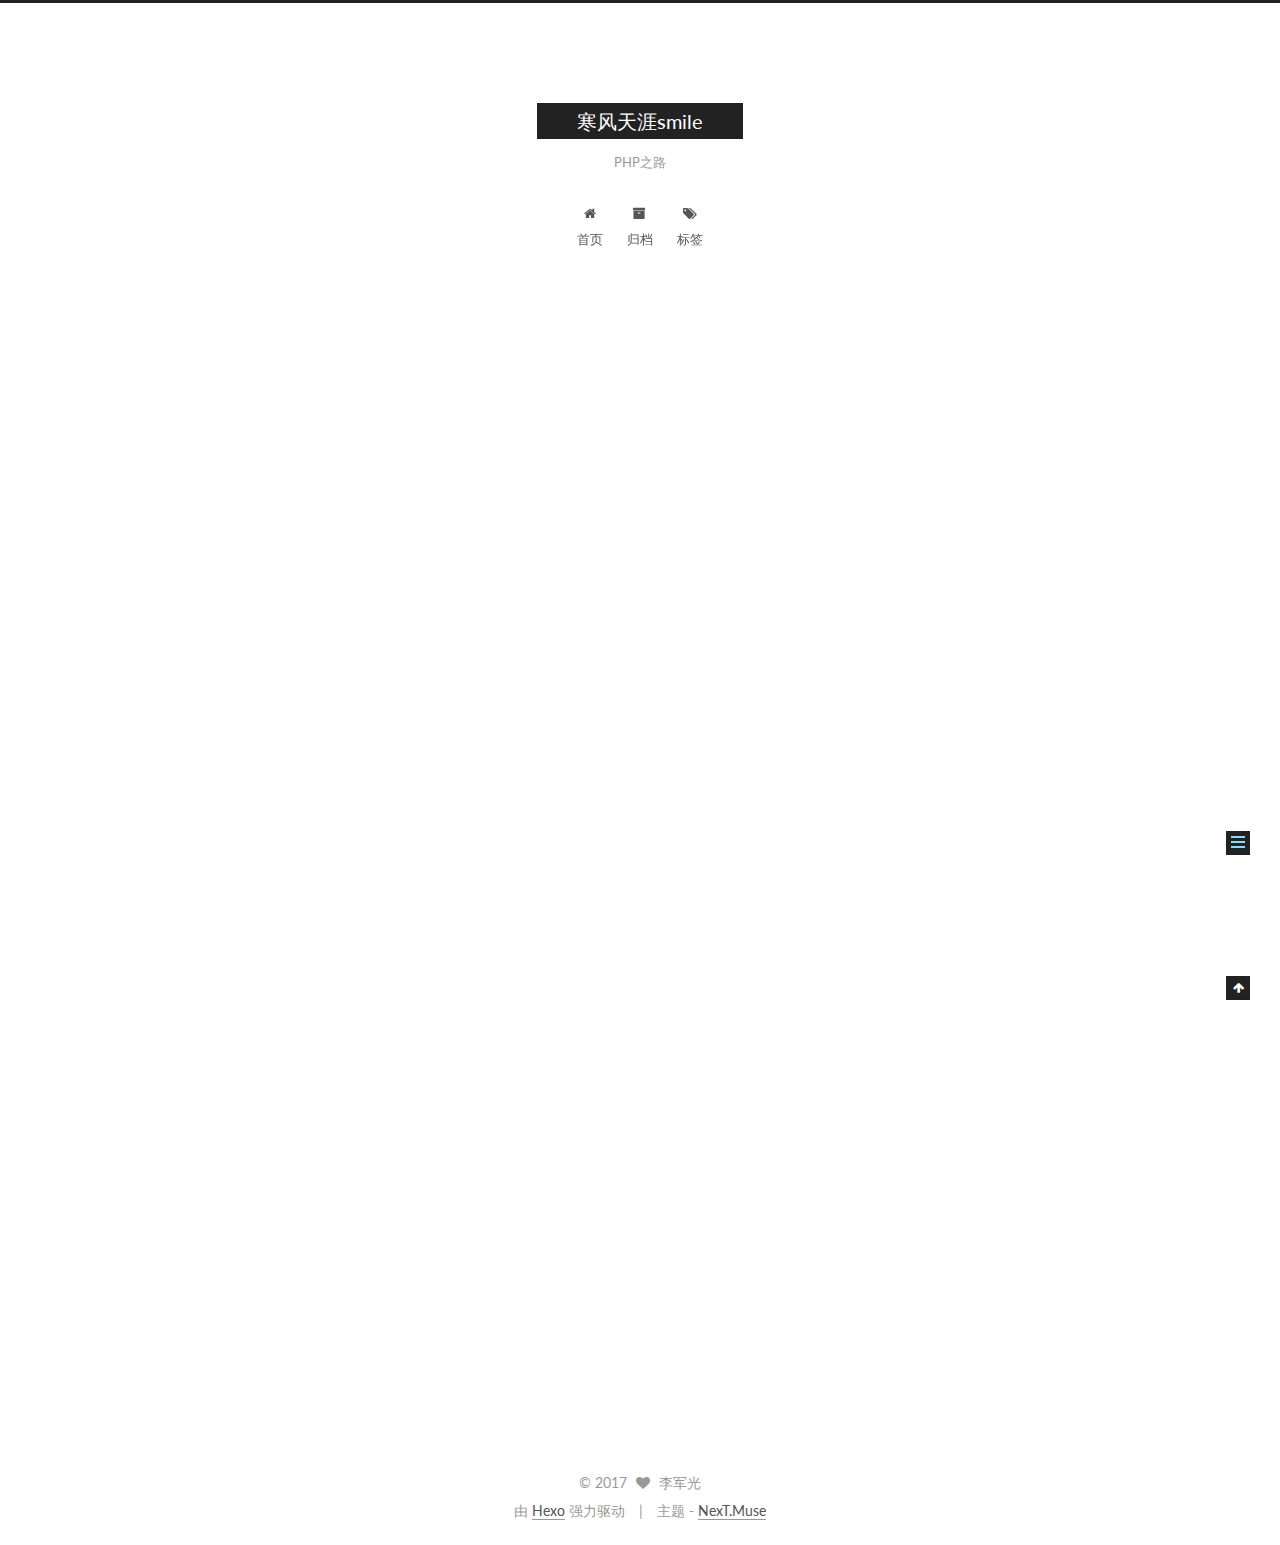
<file: 2017/03/06/hello-world/index.html>
<!doctype html>



  


<html class="theme-next muse use-motion" lang="zh-Hans">
<head>
  <meta charset="UTF-8"/>
<meta http-equiv="X-UA-Compatible" content="IE=edge" />
<meta name="viewport" content="width=device-width, initial-scale=1, maximum-scale=1"/>



<meta http-equiv="Cache-Control" content="no-transform" />
<meta http-equiv="Cache-Control" content="no-siteapp" />















  
  
  <link href="/lib/fancybox/source/jquery.fancybox.css?v=2.1.5" rel="stylesheet" type="text/css" />




  
  
  
  

  
    
    
  

  

  

  

  

  
    
    
    <link href="//fonts.googleapis.com/css?family=Lato:300,300italic,400,400italic,700,700italic&subset=latin,latin-ext" rel="stylesheet" type="text/css">
  






<link href="/lib/font-awesome/css/font-awesome.min.css?v=4.6.2" rel="stylesheet" type="text/css" />

<link href="/css/main.css?v=5.1.0" rel="stylesheet" type="text/css" />


  <meta name="keywords" content="Hexo, NexT" />








  <link rel="shortcut icon" type="image/x-icon" href="/favicon.ico?v=5.1.0" />






<meta name="description" content="Welcome to Hexo! This is your very first post. Check documentation for more info. If you get any problems when using Hexo, you can find the answer in troubleshooting or you can ask me on GitHub.
Quick">
<meta property="og:type" content="article">
<meta property="og:title" content="Hello World">
<meta property="og:url" content="http://yoursite.com/2017/03/06/hello-world/index.html">
<meta property="og:site_name" content="寒风天涯smile">
<meta property="og:description" content="Welcome to Hexo! This is your very first post. Check documentation for more info. If you get any problems when using Hexo, you can find the answer in troubleshooting or you can ask me on GitHub.
Quick">
<meta property="og:updated_time" content="2017-03-06T02:38:11.000Z">
<meta name="twitter:card" content="summary">
<meta name="twitter:title" content="Hello World">
<meta name="twitter:description" content="Welcome to Hexo! This is your very first post. Check documentation for more info. If you get any problems when using Hexo, you can find the answer in troubleshooting or you can ask me on GitHub.
Quick">



<script type="text/javascript" id="hexo.configurations">
  var NexT = window.NexT || {};
  var CONFIG = {
    root: '/',
    scheme: 'Muse',
    sidebar: {"position":"left","display":"post","offset":12,"offset_float":0,"b2t":false,"scrollpercent":false},
    fancybox: true,
    motion: true,
    duoshuo: {
      userId: '0',
      author: '博主'
    },
    algolia: {
      applicationID: '',
      apiKey: '',
      indexName: '',
      hits: {"per_page":10},
      labels: {"input_placeholder":"Search for Posts","hits_empty":"We didn't find any results for the search: ${query}","hits_stats":"${hits} results found in ${time} ms"}
    }
  };
</script>



  <link rel="canonical" href="http://yoursite.com/2017/03/06/hello-world/"/>





  <title> Hello World | 寒风天涯smile </title>
</head>

<body itemscope itemtype="http://schema.org/WebPage" lang="zh-Hans">

  














  
  
    
  

  <div class="container one-collumn sidebar-position-left page-post-detail ">
    <div class="headband"></div>

    <header id="header" class="header" itemscope itemtype="http://schema.org/WPHeader">
      <div class="header-inner"><div class="site-brand-wrapper">
  <div class="site-meta ">
    

    <div class="custom-logo-site-title">
      <a href="/"  class="brand" rel="start">
        <span class="logo-line-before"><i></i></span>
        <span class="site-title">寒风天涯smile</span>
        <span class="logo-line-after"><i></i></span>
      </a>
    </div>
      
        <p class="site-subtitle">PHP之路</p>
      
  </div>

  <div class="site-nav-toggle">
    <button>
      <span class="btn-bar"></span>
      <span class="btn-bar"></span>
      <span class="btn-bar"></span>
    </button>
  </div>
</div>

<nav class="site-nav">
  

  
    <ul id="menu" class="menu">
      
        
        <li class="menu-item menu-item-home">
          <a href="/" rel="section">
            
              <i class="menu-item-icon fa fa-fw fa-home"></i> <br />
            
            首页
          </a>
        </li>
      
        
        <li class="menu-item menu-item-archives">
          <a href="/archives" rel="section">
            
              <i class="menu-item-icon fa fa-fw fa-archive"></i> <br />
            
            归档
          </a>
        </li>
      
        
        <li class="menu-item menu-item-tags">
          <a href="/tags" rel="section">
            
              <i class="menu-item-icon fa fa-fw fa-tags"></i> <br />
            
            标签
          </a>
        </li>
      

      
    </ul>
  

  
</nav>



 </div>
    </header>

    <main id="main" class="main">
      <div class="main-inner">
        <div class="content-wrap">
          <div id="content" class="content">
            

  <div id="posts" class="posts-expand">
    

  

  
  
  

  <article class="post post-type-normal " itemscope itemtype="http://schema.org/Article">
    <link itemprop="mainEntityOfPage" href="http://yoursite.com/2017/03/06/hello-world/">

    <span hidden itemprop="author" itemscope itemtype="http://schema.org/Person">
      <meta itemprop="name" content="李军光">
      <meta itemprop="description" content="">
      <meta itemprop="image" content="/images/avatar.gif">
    </span>

    <span hidden itemprop="publisher" itemscope itemtype="http://schema.org/Organization">
      <meta itemprop="name" content="寒风天涯smile">
    </span>

    
      <header class="post-header">

        
        
          <h1 class="post-title" itemprop="name headline">
            
            
              
                Hello World
              
            
          </h1>
        

        <div class="post-meta">
          <span class="post-time">
            
              <span class="post-meta-item-icon">
                <i class="fa fa-calendar-o"></i>
              </span>
              
                <span class="post-meta-item-text">发表于</span>
              
              <time title="创建于" itemprop="dateCreated datePublished" datetime="2017-03-06T10:38:11+08:00">
                2017-03-06
              </time>
            

            

            
          </span>

          

          
            
          

          
          

          

          

          

        </div>
      </header>
    


    <div class="post-body" itemprop="articleBody">

      
      

      
        <p>Welcome to <a href="https://hexo.io/" target="_blank" rel="external">Hexo</a>! This is your very first post. Check <a href="https://hexo.io/docs/" target="_blank" rel="external">documentation</a> for more info. If you get any problems when using Hexo, you can find the answer in <a href="https://hexo.io/docs/troubleshooting.html" target="_blank" rel="external">troubleshooting</a> or you can ask me on <a href="https://github.com/hexojs/hexo/issues" target="_blank" rel="external">GitHub</a>.</p>
<h2 id="Quick-Start"><a href="#Quick-Start" class="headerlink" title="Quick Start"></a>Quick Start</h2><h3 id="Create-a-new-post"><a href="#Create-a-new-post" class="headerlink" title="Create a new post"></a>Create a new post</h3><figure class="highlight bash"><table><tr><td class="gutter"><pre><div class="line">1</div></pre></td><td class="code"><pre><div class="line">$ hexo new <span class="string">"My New Post"</span></div></pre></td></tr></table></figure>
<p>More info: <a href="https://hexo.io/docs/writing.html" target="_blank" rel="external">Writing</a></p>
<h3 id="Run-server"><a href="#Run-server" class="headerlink" title="Run server"></a>Run server</h3><figure class="highlight bash"><table><tr><td class="gutter"><pre><div class="line">1</div></pre></td><td class="code"><pre><div class="line">$ hexo server</div></pre></td></tr></table></figure>
<p>More info: <a href="https://hexo.io/docs/server.html" target="_blank" rel="external">Server</a></p>
<h3 id="Generate-static-files"><a href="#Generate-static-files" class="headerlink" title="Generate static files"></a>Generate static files</h3><figure class="highlight bash"><table><tr><td class="gutter"><pre><div class="line">1</div></pre></td><td class="code"><pre><div class="line">$ hexo generate</div></pre></td></tr></table></figure>
<p>More info: <a href="https://hexo.io/docs/generating.html" target="_blank" rel="external">Generating</a></p>
<h3 id="Deploy-to-remote-sites"><a href="#Deploy-to-remote-sites" class="headerlink" title="Deploy to remote sites"></a>Deploy to remote sites</h3><figure class="highlight bash"><table><tr><td class="gutter"><pre><div class="line">1</div></pre></td><td class="code"><pre><div class="line">$ hexo deploy</div></pre></td></tr></table></figure>
<p>More info: <a href="https://hexo.io/docs/deployment.html" target="_blank" rel="external">Deployment</a></p>

      
    </div>

    <div>
      
        

      
    </div>

    <div>
      
        

      
    </div>


    <footer class="post-footer">
      

      
        
      

      
        <div class="post-nav">
          <div class="post-nav-next post-nav-item">
            
          </div>

          <span class="post-nav-divider"></span>

          <div class="post-nav-prev post-nav-item">
            
              <a href="/2017/03/06/FirstNight/" rel="prev" title="">
                 <i class="fa fa-chevron-right"></i>
              </a>
            
          </div>
        </div>
      

      
      
    </footer>
  </article>



    <div class="post-spread">
      
    </div>
  </div>

          
          </div>
          


          
  <div class="comments" id="comments">
    
  </div>


        </div>
        
          
  
  <div class="sidebar-toggle">
    <div class="sidebar-toggle-line-wrap">
      <span class="sidebar-toggle-line sidebar-toggle-line-first"></span>
      <span class="sidebar-toggle-line sidebar-toggle-line-middle"></span>
      <span class="sidebar-toggle-line sidebar-toggle-line-last"></span>
    </div>
  </div>

  <aside id="sidebar" class="sidebar">
    <div class="sidebar-inner">

      

      
        <ul class="sidebar-nav motion-element">
          <li class="sidebar-nav-toc sidebar-nav-active" data-target="post-toc-wrap" >
            文章目录
          </li>
          <li class="sidebar-nav-overview" data-target="site-overview">
            站点概览
          </li>
        </ul>
      

      <section class="site-overview sidebar-panel">
        <div class="site-author motion-element" itemprop="author" itemscope itemtype="http://schema.org/Person">
          <img class="site-author-image" itemprop="image"
               src="/images/avatar.gif"
               alt="李军光" />
          <p class="site-author-name" itemprop="name">李军光</p>
           
              <p class="site-description motion-element" itemprop="description">无</p>
          
        </div>
        <nav class="site-state motion-element">

          
            <div class="site-state-item site-state-posts">
              <a href="/archives">
                <span class="site-state-item-count">2</span>
                <span class="site-state-item-name">日志</span>
              </a>
            </div>
          

          

          

        </nav>

        

        <div class="links-of-author motion-element">
          
        </div>

        
        

        
        

        


      </section>

      
      <!--noindex-->
        <section class="post-toc-wrap motion-element sidebar-panel sidebar-panel-active">
          <div class="post-toc">

            
              
            

            
              <div class="post-toc-content"><ol class="nav"><li class="nav-item nav-level-2"><a class="nav-link" href="#Quick-Start"><span class="nav-number">1.</span> <span class="nav-text">Quick Start</span></a><ol class="nav-child"><li class="nav-item nav-level-3"><a class="nav-link" href="#Create-a-new-post"><span class="nav-number">1.1.</span> <span class="nav-text">Create a new post</span></a></li><li class="nav-item nav-level-3"><a class="nav-link" href="#Run-server"><span class="nav-number">1.2.</span> <span class="nav-text">Run server</span></a></li><li class="nav-item nav-level-3"><a class="nav-link" href="#Generate-static-files"><span class="nav-number">1.3.</span> <span class="nav-text">Generate static files</span></a></li><li class="nav-item nav-level-3"><a class="nav-link" href="#Deploy-to-remote-sites"><span class="nav-number">1.4.</span> <span class="nav-text">Deploy to remote sites</span></a></li></ol></li></ol></div>
            

          </div>
        </section>
      <!--/noindex-->
      

      

    </div>
  </aside>


        
      </div>
    </main>

    <footer id="footer" class="footer">
      <div class="footer-inner">
        <div class="copyright" >
  
  &copy; 
  <span itemprop="copyrightYear">2017</span>
  <span class="with-love">
    <i class="fa fa-heart"></i>
  </span>
  <span class="author" itemprop="copyrightHolder">李军光</span>
</div>


<div class="powered-by">
  由 <a class="theme-link" href="https://hexo.io">Hexo</a> 强力驱动
</div>

<div class="theme-info">
  主题 -
  <a class="theme-link" href="https://github.com/iissnan/hexo-theme-next">
    NexT.Muse
  </a>
</div>


        

        
      </div>
    </footer>

    
      <div class="back-to-top">
        <i class="fa fa-arrow-up"></i>
        
      </div>
    
    
  </div>

  

<script type="text/javascript">
  if (Object.prototype.toString.call(window.Promise) !== '[object Function]') {
    window.Promise = null;
  }
</script>









  




  
  <script type="text/javascript" src="/lib/jquery/index.js?v=2.1.3"></script>

  
  <script type="text/javascript" src="/lib/fastclick/lib/fastclick.min.js?v=1.0.6"></script>

  
  <script type="text/javascript" src="/lib/jquery_lazyload/jquery.lazyload.js?v=1.9.7"></script>

  
  <script type="text/javascript" src="/lib/velocity/velocity.min.js?v=1.2.1"></script>

  
  <script type="text/javascript" src="/lib/velocity/velocity.ui.min.js?v=1.2.1"></script>

  
  <script type="text/javascript" src="/lib/fancybox/source/jquery.fancybox.pack.js?v=2.1.5"></script>


  


  <script type="text/javascript" src="/js/src/utils.js?v=5.1.0"></script>

  <script type="text/javascript" src="/js/src/motion.js?v=5.1.0"></script>



  
  

  
  <script type="text/javascript" src="/js/src/scrollspy.js?v=5.1.0"></script>
<script type="text/javascript" src="/js/src/post-details.js?v=5.1.0"></script>



  


  <script type="text/javascript" src="/js/src/bootstrap.js?v=5.1.0"></script>



  



  




	





  





  





  



  
  

  

  

  

  


  

</body>
</html>
</file>
<file: css/main.css>
/* normalize.css v3.0.2 | MIT License | git.io/normalize */
html {
  font-family: sans-serif; /* 1 */
  -ms-text-size-adjust: 100%; /* 2 */
  -webkit-text-size-adjust: 100%; /* 2 */
}
body {
  margin: 0;
}
article,
aside,
details,
figcaption,
figure,
footer,
header,
hgroup,
main,
menu,
nav,
section,
summary {
  display: block;
}
audio,
canvas,
progress,
video {
  display: inline-block; /* 1 */
  vertical-align: baseline; /* 2 */
}
audio:not([controls]) {
  display: none;
  height: 0;
}
[hidden],
template {
  display: none;
}
a {
  background-color: transparent;
}
a:active,
a:hover {
  outline: 0;
}
abbr[title] {
  border-bottom: 1px dotted;
}
b,
strong {
  font-weight: bold;
}
dfn {
  font-style: italic;
}
h1 {
  font-size: 2em;
  margin: 0.67em 0;
}
mark {
  background: #ff0;
  color: #000;
}
small {
  font-size: 80%;
}
sub,
sup {
  font-size: 75%;
  line-height: 0;
  position: relative;
  vertical-align: baseline;
}
sup {
  top: -0.5em;
}
sub {
  bottom: -0.25em;
}
img {
  border: 0;
}
svg:not(:root) {
  overflow: hidden;
}
figure {
  margin: 1em 40px;
}
hr {
  -moz-box-sizing: content-box;
  box-sizing: content-box;
  height: 0;
}
pre {
  overflow: auto;
}
code,
kbd,
pre,
samp {
  font-family: monospace, monospace;
  font-size: 1em;
}
button,
input,
optgroup,
select,
textarea {
  color: inherit; /* 1 */
  font: inherit; /* 2 */
  margin: 0; /* 3 */
}
button {
  overflow: visible;
}
button,
select {
  text-transform: none;
}
button,
html input[type="button"],
input[type="reset"],
input[type="submit"] {
  -webkit-appearance: button; /* 2 */
  cursor: pointer; /* 3 */
}
button[disabled],
html input[disabled] {
  cursor: default;
}
button::-moz-focus-inner,
input::-moz-focus-inner {
  border: 0;
  padding: 0;
}
input {
  line-height: normal;
}
input[type="checkbox"],
input[type="radio"] {
  box-sizing: border-box; /* 1 */
  padding: 0; /* 2 */
}
input[type="number"]::-webkit-inner-spin-button,
input[type="number"]::-webkit-outer-spin-button {
  height: auto;
}
input[type="search"] {
  -webkit-appearance: textfield; /* 1 */
  -moz-box-sizing: content-box;
  -webkit-box-sizing: content-box; /* 2 */
  box-sizing: content-box;
}
input[type="search"]::-webkit-search-cancel-button,
input[type="search"]::-webkit-search-decoration {
  -webkit-appearance: none;
}
fieldset {
  border: 1px solid #c0c0c0;
  margin: 0 2px;
  padding: 0.35em 0.625em 0.75em;
}
legend {
  border: 0; /* 1 */
  padding: 0; /* 2 */
}
textarea {
  overflow: auto;
}
optgroup {
  font-weight: bold;
}
table {
  border-collapse: collapse;
  border-spacing: 0;
}
td,
th {
  padding: 0;
}
::selection {
  background: #262a30;
  color: #fff;
}
body {
  position: relative;
  font-family: 'Lato', "PingFang SC", "Microsoft YaHei", sans-serif;
  font-size: 14px;
  line-height: 2;
  color: #555;
  background: #fff;
}
@media (max-width: 767px) {
  body {
    padding-right: 0 !important;
  }
}
@media (min-width: 768px) and (max-width: 991px) {
  body {
    padding-right: 0 !important;
  }
}
@media (min-width: 1600px) {
  body {
    font-size: 16px;
  }
}
h1,
h2,
h3,
h4,
h5,
h6 {
  margin: 0;
  padding: 0;
  font-weight: bold;
  line-height: 1.5;
  font-family: 'Lato', "PingFang SC", "Microsoft YaHei", sans-serif;
}
h2,
h3,
h4,
h5,
h6 {
  margin: 20px 0 15px;
}
h1 {
  font-size: 22px;
}
@media (max-width: 767px) {
  h1 {
    font-size: 18px;
  }
}
h2 {
  font-size: 20px;
}
@media (max-width: 767px) {
  h2 {
    font-size: 16px;
  }
}
h3 {
  font-size: 18px;
}
@media (max-width: 767px) {
  h3 {
    font-size: 14px;
  }
}
h4 {
  font-size: 16px;
}
@media (max-width: 767px) {
  h4 {
    font-size: 12px;
  }
}
h5 {
  font-size: 14px;
}
@media (max-width: 767px) {
  h5 {
    font-size: 10px;
  }
}
h6 {
  font-size: 12px;
}
@media (max-width: 767px) {
  h6 {
    font-size: 8px;
  }
}
p {
  margin: 0 0 25px 0;
}
a {
  color: #555;
  text-decoration: none;
  border-bottom: 1px solid #999;
  word-wrap: break-word;
}
a:hover {
  color: #222;
  border-bottom-color: #222;
}
blockquote {
  margin: 0;
  padding: 0;
}
img {
  display: block;
  margin: auto;
  max-width: 100%;
  height: auto;
}
hr {
  margin: 40px 0;
  height: 3px;
  border: none;
  background-color: #ddd;
  background-image: repeating-linear-gradient(-45deg, #fff, #fff 4px, transparent 4px, transparent 8px);
}
blockquote {
  padding: 0 15px;
  color: #666;
  border-left: 4px solid #ddd;
}
blockquote cite::before {
  content: "-";
  padding: 0 5px;
}
dt {
  font-weight: 700;
}
dd {
  margin: 0;
  padding: 0;
}
.text-left {
  text-align: left;
}
.text-center {
  text-align: center;
}
.text-right {
  text-align: right;
}
.text-justify {
  text-align: justify;
}
.text-nowrap {
  white-space: nowrap;
}
.text-lowercase {
  text-transform: lowercase;
}
.text-uppercase {
  text-transform: uppercase;
}
.text-capitalize {
  text-transform: capitalize;
}
.center-block {
  display: block;
  margin-left: auto;
  margin-right: auto;
}
.clearfix:before,
.clearfix:after {
  content: " ";
  display: table;
}
.clearfix:after {
  clear: both;
}
.pullquote {
  width: 45%;
}
.pullquote.left {
  float: left;
  margin-left: 5px;
  margin-right: 10px;
}
.pullquote.right {
  float: right;
  margin-left: 10px;
  margin-right: 5px;
}
.affix.affix.affix {
  position: fixed;
}
.translation {
  margin-top: -20px;
  font-size: 14px;
  color: #999;
}
.scrollbar-measure {
  width: 100px;
  height: 100px;
  overflow: scroll;
  position: absolute;
  top: -9999px;
}
.use-motion .motion-element {
  opacity: 0;
}
table {
  margin: 20px 0;
  width: 100%;
  border-collapse: collapse;
  border-spacing: 0;
  border: 1px solid #ddd;
  font-size: 14px;
  table-layout: fixed;
  word-wrap: break-all;
}
table>tbody>tr:nth-of-type(odd) {
  background-color: #f9f9f9;
}
table>tbody>tr:hover {
  background-color: #f5f5f5;
}
caption,
th,
td {
  padding: 8px;
  text-align: left;
  vertical-align: middle;
  font-weight: normal;
}
th,
td {
  border-bottom: 3px solid #ddd;
  border-right: 1px solid #eee;
}
th {
  padding-bottom: 10px;
  font-weight: 700;
}
td {
  border-bottom-width: 1px;
}
html,
body {
  height: 100%;
}
.container {
  position: relative;
  min-height: 100%;
}
.header-inner {
  margin: 0 auto;
  padding: 100px 0 70px;
  width: 700px;
}
@media (min-width: 1600px) {
  .container .header-inner {
    width: 900px;
  }
}
.main {
  padding-bottom: 150px;
}
.main-inner {
  margin: 0 auto;
  width: 700px;
}
@media (min-width: 1600px) {
  .container .main-inner {
    width: 900px;
  }
}
.footer {
  position: absolute;
  left: 0;
  bottom: 0;
  width: 100%;
  min-height: 50px;
}
.footer-inner {
  box-sizing: border-box;
  margin: 20px auto;
  width: 700px;
}
@media (min-width: 1600px) {
  .container .footer-inner {
    width: 900px;
  }
}
pre,
.highlight {
  overflow: auto;
  margin: 20px 0;
  padding: 0;
  font-size: 13px;
  color: #4d4d4c;
  background: #f7f7f7;
  line-height: 1.6;
}
pre,
code {
  font-family: consolas, Menlo, "PingFang SC", "Microsoft YaHei", monospace;
}
code {
  padding: 2px 4px;
  word-wrap: break-word;
  color: #555;
  background: #eee;
  border-radius: 3px;
  font-size: 13px;
}
pre code {
  padding: 0;
  color: #4d4d4c;
  background: none;
  text-shadow: none;
}
.highlight {
  border-radius: 1px;
}
.highlight pre {
  border: none;
  margin: 0;
  padding: 10px 0;
}
.highlight table {
  margin: 0;
  width: auto;
  border: none;
}
.highlight td {
  border: none;
  padding: 0;
}
.highlight figcaption {
  font-size: 1em;
  color: #4d4d4c;
  line-height: 1em;
  margin-bottom: 1em;
}
.highlight figcaption:before,
.highlight figcaption:after {
  content: " ";
  display: table;
}
.highlight figcaption:after {
  clear: both;
}
.highlight figcaption a {
  float: right;
  color: #4d4d4c;
}
.highlight figcaption a:hover {
  border-bottom-color: #4d4d4c;
}
.highlight .gutter pre {
  padding-left: 10px;
  padding-right: 10px;
  color: #869194;
  text-align: right;
  background-color: #eff2f3;
}
.highlight .code pre {
  padding-left: 10px;
  padding-right: 10px;
  background-color: #f7f7f7;
}
.highlight .line {
  height: 20px;
}
.gutter {
  -webkit-user-select: none;
  -moz-user-select: none;
  -ms-user-select: none;
  user-select: none;
}
.gist table {
  width: auto;
}
.gist table td {
  border: none;
}
pre .deletion {
  background: #fdd;
}
pre .addition {
  background: #dfd;
}
pre .meta {
  color: #8959a8;
}
pre .comment {
  color: #8e908c;
}
pre .variable,
pre .attribute,
pre .tag,
pre .regexp,
pre .ruby .constant,
pre .xml .tag .title,
pre .xml .pi,
pre .xml .doctype,
pre .html .doctype,
pre .css .id,
pre .css .class,
pre .css .pseudo {
  color: #c82829;
}
pre .number,
pre .preprocessor,
pre .built_in,
pre .literal,
pre .params,
pre .constant,
pre .command {
  color: #f5871f;
}
pre .ruby .class .title,
pre .css .rules .attribute,
pre .string,
pre .value,
pre .inheritance,
pre .header,
pre .ruby .symbol,
pre .xml .cdata,
pre .special,
pre .number,
pre .formula {
  color: #718c00;
}
pre .title,
pre .css .hexcolor {
  color: #3e999f;
}
pre .function,
pre .python .decorator,
pre .python .title,
pre .ruby .function .title,
pre .ruby .title .keyword,
pre .perl .sub,
pre .javascript .title,
pre .coffeescript .title {
  color: #4271ae;
}
pre .keyword,
pre .javascript .function {
  color: #8959a8;
}
.full-image.full-image.full-image {
  border: none;
  max-width: 100%;
  width: auto;
  margin: 20px auto;
}
@media (min-width: 992px) {
  .full-image.full-image.full-image {
    max-width: none;
    width: 110%;
    margin: 25px -5%;
  }
}
.blockquote-center,
.page-home .post-type-quote blockquote,
.page-post-detail .post-type-quote blockquote {
  position: relative;
  margin: 40px 0;
  padding: 0;
  border-left: none;
  text-align: center;
}
.blockquote-center::before,
.page-home .post-type-quote blockquote::before,
.page-post-detail .post-type-quote blockquote::before,
.blockquote-center::after,
.page-home .post-type-quote blockquote::after,
.page-post-detail .post-type-quote blockquote::after {
  position: absolute;
  content: ' ';
  display: block;
  width: 100%;
  height: 24px;
  opacity: 0.2;
  background-repeat: no-repeat;
  background-position: 0 -6px;
  background-size: 22px 22px;
}
.blockquote-center::before,
.page-home .post-type-quote blockquote::before,
.page-post-detail .post-type-quote blockquote::before {
  top: -20px;
  background-image: url("../images/quote-l.svg");
  border-top: 1px solid #ccc;
}
.blockquote-center::after,
.page-home .post-type-quote blockquote::after,
.page-post-detail .post-type-quote blockquote::after {
  bottom: -20px;
  background-image: url("../images/quote-r.svg");
  border-bottom: 1px solid #ccc;
  background-position: 100% 8px;
}
.blockquote-center p,
.page-home .post-type-quote blockquote p,
.page-post-detail .post-type-quote blockquote p,
.blockquote-center div,
.page-home .post-type-quote blockquote div,
.page-post-detail .post-type-quote blockquote div {
  text-align: center;
}
.post .post-body .group-picture img {
  box-sizing: border-box;
  padding: 0 3px;
  border: none;
}
.post .group-picture-row {
  overflow: hidden;
  margin-top: 6px;
}
.post .group-picture-row:first-child {
  margin-top: 0;
}
.post .group-picture-column {
  float: left;
}
.page-post-detail .post-body .group-picture-column {
  float: none;
  margin-top: 10px;
  width: auto !important;
}
.page-post-detail .post-body .group-picture-column img {
  margin: 0 auto;
}
.page-archive .group-picture-container {
  overflow: hidden;
}
.page-archive .group-picture-row {
  float: left;
}
.page-archive .group-picture-row:first-child {
  margin-top: 6px;
}
.page-archive .group-picture-column {
  max-width: 150px;
  max-height: 150px;
}
.note {
  padding: 20px;
  margin: 20px 0;
  border: 1px solid #eee;
  border-left-width: 5px;
  border-radius: 3px;
}
.note h2,
.note h3,
.note h4,
.note h5,
.note h6 {
  margin-top: 0;
  margin-bottom: 5px;
}
.note p:last-child {
  margin-bottom: 0;
}
.note code {
  border-radius: 3px;
}
.note+.note {
  margin-top: -5px;
}
.default {
  border-left-color: #777;
}
.default h2,
.default h3,
.default h4,
.default h5,
.default h6 {
  color: #777;
}
.primary {
  border-left-color: #428bca;
}
.primary h2,
.primary h3,
.primary h4,
.primary h5,
.primary h6 {
  color: #428bca;
}
.success {
  border-left-color: #5cb85c;
}
.success h2,
.success h3,
.success h4,
.success h5,
.success h6 {
  color: #5cb85c;
}
.danger {
  border-left-color: #d9534f;
}
.danger h2,
.danger h3,
.danger h4,
.danger h5,
.danger h6 {
  color: #d9534f;
}
.warning {
  border-left-color: #f0ad4e;
}
.warning h2,
.warning h3,
.warning h4,
.warning h5,
.warning h6 {
  color: #f0ad4e;
}
.info {
  border-left-color: #5bc0de;
}
.info h2,
.info h3,
.info h4,
.info h5,
.info h6 {
  color: #5bc0de;
}
.exturl {
  background-color: transparent;
  cursor: pointer;
  border-bottom: 1px solid #999;
}
.exturl .fa {
  font-size: 14px;
}
.exturl:active,
.exturl:hover {
  outline: 0;
  color: #222;
  border-bottom-color: #222;
}
.btn {
  display: inline-block;
  padding: 0 20px;
  font-size: 14px;
  color: #fff;
  background: #222;
  border: 2px solid #222;
  text-decoration: none;
  border-radius: 0;
  transition-property: background-color;
  transition-duration: 0.2s;
  transition-timing-function: ease-in-out;
  transition-delay: 0s;
}
.btn:hover,
.post-button .btn:hover {
  border-color: #222;
  color: #222;
  background: #fff;
}
.btn-bar {
  display: block;
  width: 22px;
  height: 2px;
  background: #555;
  border-radius: 1px;
}
.btn-bar+.btn-bar {
  margin-top: 4px;
}
.pagination {
  margin: 120px 0 40px;
  text-align: center;
  border-top: 1px solid #eee;
}
.page-number-basic,
.pagination .prev,
.pagination .next,
.pagination .page-number,
.pagination .space {
  display: inline-block;
  position: relative;
  top: -1px;
  margin: 0 10px;
  padding: 0 10px;
  line-height: 30px;
}
@media (max-width: 767px) {
  .page-number-basic,
  .pagination .prev,
  .pagination .next,
  .pagination .page-number,
  .pagination .space {
    margin: 0 5px;
  }
}
.pagination .prev,
.pagination .next,
.pagination .page-number {
  border-bottom: 0;
  border-top: 1px solid #eee;
  transition-property: border-color;
  transition-duration: 0.2s;
  transition-timing-function: ease-in-out;
  transition-delay: 0s;
}
.pagination .prev:hover,
.pagination .next:hover,
.pagination .page-number:hover {
  border-top-color: #222;
}
.pagination .space {
  padding: 0;
  margin: 0;
}
.pagination .prev {
  margin-left: 0;
}
.pagination .next {
  margin-right: 0;
}
.pagination .page-number.current {
  color: #fff;
  background: #ccc;
  border-top-color: #ccc;
}
@media (max-width: 767px) {
  .pagination {
    border-top: none;
  }
  .pagination .prev,
  .pagination .next,
  .pagination .page-number {
    margin-bottom: 10px;
    border-top: 0;
    border-bottom: 1px solid #eee;
  }
  .pagination .prev:hover,
  .pagination .next:hover,
  .pagination .page-number:hover {
    border-bottom-color: #222;
  }
}
.comments {
  margin: 60px 20px 0;
}
.tag-cloud {
  text-align: center;
}
.tag-cloud a {
  display: inline-block;
  margin: 10px;
}
.back-to-top {
  box-sizing: border-box;
  position: fixed;
  bottom: -100px;
  right: 30px;
  z-index: 1050;
  padding: 0 6px;
  width: 24px;
  background: #222;
  font-size: 12px;
  opacity: 1;
  color: #fff;
  cursor: pointer;
  text-align: center;
  -webkit-transform: translateZ(0);
  transition-property: bottom;
  transition-duration: 0.2s;
  transition-timing-function: ease-in-out;
  transition-delay: 0s;
}
@media (max-width: 767px) {
  .back-to-top {
    display: none;
  }
}
@media (min-width: 768px) and (max-width: 991px) {
  .back-to-top {
    display: none;
  }
}
.back-to-top.back-to-top-on {
  bottom: 19px;
}
.header {
  background: #fff;
}
.header-inner {
  position: relative;
}
.headband {
  height: 3px;
  background: #222;
}
.site-meta {
  margin: 0;
  text-align: center;
}
@media (max-width: 767px) {
  .site-meta {
    text-align: center;
  }
}
.brand {
  position: relative;
  display: inline-block;
  padding: 0 40px;
  color: #fff;
  background: #222;
  border-bottom: none;
}
.brand:hover {
  color: #fff;
}
.logo {
  display: inline-block;
  margin-right: 5px;
  line-height: 36px;
  vertical-align: top;
}
.site-title {
  display: inline-block;
  vertical-align: top;
  line-height: 36px;
  font-size: 20px;
  font-weight: normal;
  font-family: 'Lato', "PingFang SC", "Microsoft YaHei", sans-serif;
}
.site-subtitle {
  margin-top: 10px;
  font-size: 13px;
  color: #999;
}
.use-motion .brand {
  opacity: 0;
}
.use-motion .logo,
.use-motion .site-title,
.use-motion .site-subtitle {
  opacity: 0;
  position: relative;
  top: -10px;
}
.site-nav-toggle {
  display: none;
  position: absolute;
  top: 10px;
  left: 10px;
}
@media (max-width: 767px) {
  .site-nav-toggle {
    display: block;
  }
}
.site-nav-toggle button {
  margin-top: 2px;
  padding: 9px 10px;
  background: transparent;
  border: none;
}
@media (max-width: 767px) {
  .site-nav {
    display: none;
    margin: 0 -10px;
    padding: 0 10px;
    clear: both;
    border-top: 1px solid #ddd;
  }
}
@media (min-width: 768px) and (max-width: 991px) {
  .site-nav {
    display: block !important;
  }
}
@media (min-width: 992px) {
  .site-nav {
    display: block !important;
  }
}
.menu {
  margin-top: 20px;
  padding-left: 0;
  text-align: center;
}
.menu .menu-item {
  display: inline-block;
  margin: 0 10px;
  list-style: none;
}
@media screen and (max-width: 767px) {
  .menu .menu-item {
    margin-top: 10px;
  }
}
.menu .menu-item a {
  display: block;
  font-size: 13px;
  line-height: inherit;
  border-bottom: 1px solid transparent;
  transition-property: border-color;
  transition-duration: 0.2s;
  transition-timing-function: ease-in-out;
  transition-delay: 0s;
}
.menu .menu-item a:hover {
  border-bottom-color: #222;
}
.menu .menu-item .fa {
  margin-right: 5px;
}
.use-motion .menu-item {
  opacity: 0;
}
.post-body {
  font-family: 'Lato', "PingFang SC", "Microsoft YaHei", sans-serif;
}
@media (max-width: 767px) {
  .post-body {
    word-break: break-word;
  }
}
.post-body .fancybox img {
  display: block !important;
  margin: 0 auto;
  cursor: pointer;
  cursor: zoom-in;
  cursor: -webkit-zoom-in;
}
.post-body .image-caption,
.post-body .figure .caption {
  margin: 10px auto 15px;
  text-align: center;
  font-size: 14px;
  color: #999;
  font-weight: bold;
  line-height: 1;
}
.post-sticky-flag {
  display: inline-block;
  font-size: 16px;
  -ms-transform: rotate(30deg);
  -webkit-transform: rotate(30deg);
  -moz-transform: rotate(30deg);
  -ms-transform: rotate(30deg);
  -o-transform: rotate(30deg);
  transform: rotate(30deg);
}
.posts-expand {
  padding-top: 40px;
}
@media (max-width: 767px) {
  .posts-expand {
    margin: 0 20px;
  }
  .post-body pre,
  .post-body .highlight {
    padding: 10px;
  }
  .post-body pre .gutter pre,
  .post-body .highlight .gutter pre {
    padding-right: 10px;
  }
}
@media (min-width: 992px) {
  .posts-expand .post-body {
    text-align: justify;
  }
}
.posts-expand .post-body h2,
.posts-expand .post-body h3,
.posts-expand .post-body h4,
.posts-expand .post-body h5,
.posts-expand .post-body h6 {
  padding-top: 10px;
}
.posts-expand .post-body h2 .header-anchor,
.posts-expand .post-body h3 .header-anchor,
.posts-expand .post-body h4 .header-anchor,
.posts-expand .post-body h5 .header-anchor,
.posts-expand .post-body h6 .header-anchor {
  float: right;
  margin-left: 10px;
  color: #ccc;
  border-bottom-style: none;
  visibility: hidden;
}
.posts-expand .post-body h2 .header-anchor:hover,
.posts-expand .post-body h3 .header-anchor:hover,
.posts-expand .post-body h4 .header-anchor:hover,
.posts-expand .post-body h5 .header-anchor:hover,
.posts-expand .post-body h6 .header-anchor:hover {
  color: inherit;
}
.posts-expand .post-body h2:hover .header-anchor,
.posts-expand .post-body h3:hover .header-anchor,
.posts-expand .post-body h4:hover .header-anchor,
.posts-expand .post-body h5:hover .header-anchor,
.posts-expand .post-body h6:hover .header-anchor {
  visibility: visible;
}
.posts-expand .post-body ul li {
  list-style: circle;
}
.posts-expand .post-body img {
  box-sizing: border-box;
  margin: auto;
  padding: 3px;
  border: 1px solid #ddd;
}
.posts-expand .fancybox img {
  margin: 0 auto;
}
@media (max-width: 767px) {
  .posts-collapse {
    margin: 0 20px;
  }
  .posts-collapse .post-title,
  .posts-collapse .post-meta {
    display: block;
    width: auto;
    text-align: left;
  }
}
.posts-collapse {
  position: relative;
  z-index: 1010;
  margin-left: 55px;
}
.posts-collapse::after {
  content: " ";
  position: absolute;
  top: 20px;
  left: 0;
  margin-left: -2px;
  width: 4px;
  height: 100%;
  background: #f5f5f5;
  z-index: -1;
}
@media (max-width: 767px) {
  .posts-collapse {
    margin: 0 20px;
  }
}
.posts-collapse .collection-title {
  position: relative;
  margin: 60px 0;
}
.posts-collapse .collection-title h2 {
  margin-left: 20px;
}
.posts-collapse .collection-title small {
  color: #bbb;
}
.posts-collapse .collection-title::before {
  content: " ";
  position: absolute;
  left: 0;
  top: 50%;
  margin-left: -4px;
  margin-top: -4px;
  width: 8px;
  height: 8px;
  background: #bbb;
  border-radius: 50%;
}
.posts-collapse .post {
  margin: 30px 0;
}
.posts-collapse .post-header {
  position: relative;
  transition-duration: 0.2s;
  transition-timing-function: ease-in-out;
  transition-delay: 0s;
  transition-property: border;
  border-bottom: 1px dashed #ccc;
}
.posts-collapse .post-header::before {
  content: " ";
  position: absolute;
  left: 0;
  top: 12px;
  width: 6px;
  height: 6px;
  margin-left: -4px;
  background: #bbb;
  border-radius: 50%;
  border: 1px solid #fff;
  transition-duration: 0.2s;
  transition-timing-function: ease-in-out;
  transition-delay: 0s;
  transition-property: background;
}
.posts-collapse .post-header:hover {
  border-bottom-color: #666;
}
.posts-collapse .post-header:hover::before {
  background: #222;
}
.posts-collapse .post-meta {
  position: absolute;
  font-size: 12px;
  left: 20px;
  top: 5px;
}
.posts-collapse .post-comments-count {
  display: none;
}
.posts-collapse .post-title {
  margin-left: 60px;
  font-size: 16px;
  font-weight: normal;
  line-height: inherit;
}
.posts-collapse .post-title::after {
  margin-left: 3px;
  opacity: 0.6;
}
.posts-collapse .post-title a {
  color: #666;
  border-bottom: none;
}
.page-home .post-type-quote .post-header,
.page-post-detail .post-type-quote .post-header,
.page-home .post-type-quote .post-tags,
.page-post-detail .post-type-quote .post-tags {
  display: none;
}
.posts-expand .post-title {
  font-size: 26px;
  text-align: center;
  word-break: break-word;
  font-weight: 400;
}
@media (max-width: 767px) {
  .posts-expand .post-title {
    font-size: 22px;
  }
}
.posts-expand .post-title-link {
  display: inline-block;
  position: relative;
  color: #555;
  border-bottom: none;
  line-height: 1.2;
  vertical-align: top;
}
.posts-expand .post-title-link::before {
  content: "";
  position: absolute;
  width: 100%;
  height: 2px;
  bottom: 0;
  left: 0;
  background-color: #000;
  visibility: hidden;
  -webkit-transform: scaleX(0);
  -moz-transform: scaleX(0);
  -ms-transform: scaleX(0);
  -o-transform: scaleX(0);
  transform: scaleX(0);
  transition-duration: 0.2s;
  transition-timing-function: ease-in-out;
  transition-delay: 0s;
}
.posts-expand .post-title-link:hover::before {
  visibility: visible;
  -webkit-transform: scaleX(1);
  -moz-transform: scaleX(1);
  -ms-transform: scaleX(1);
  -o-transform: scaleX(1);
  transform: scaleX(1);
}
.posts-expand .post-title-link .fa {
  font-size: 16px;
}
.posts-expand .post-meta {
  margin: 3px 0 60px 0;
  color: #999;
  font-family: 'Lato', "PingFang SC", "Microsoft YaHei", sans-serif;
  font-size: 12px;
  text-align: center;
}
.posts-expand .post-meta .post-category-list {
  display: inline-block;
  margin: 0;
  padding: 3px;
}
.posts-expand .post-meta .post-category-list-link {
  color: #999;
}
.posts-expand .post-meta .post-description {
  font-size: 14px;
  margin-top: 2px;
}
.post-meta-divider {
  margin: 0 0.5em;
}
.post-meta-item-icon {
  margin-right: 3px;
}
@media (min-width: 768px) and (max-width: 991px) {
  .post-meta-item-icon {
    display: inline-block;
  }
}
@media (max-width: 767px) {
  .post-meta-item-icon {
    display: inline-block;
  }
}
@media (min-width: 768px) and (max-width: 991px) {
  .post-meta-item-text {
    display: none;
  }
}
@media (max-width: 767px) {
  .post-meta-item-text {
    display: none;
  }
}
@media (max-width: 767px) {
  .posts-expand .post-comments-count {
    display: none;
  }
}
.social-like {
  font-size: 14px;
  height: 20px;
  text-align: center;
  border-top: 1px solid #eee;
  padding-top: 9px;
  margin-top: 45px;
  display: flex;
  justify-content: center;
}
.vk_like {
  width: 85px;
  height: 21px;
  padding-top: 7px;
  align-self: center;
}
.fb_like {
  height: 30px;
  align-self: center;
}
.post-button {
  margin-top: 50px;
}
.post-button .btn {
  color: #fff;
  font-size: 14px;
  background: #222;
  border-radius: 0;
  line-height: 2;
  margin: 0 4px 8px 4px;
}
.post-button .fa-fw {
  width: 1.285714285714286em;
  text-align: left;
}
.posts-expand .post-tags {
  margin-top: 40px;
  text-align: center;
}
.posts-expand .post-tags a {
  display: inline-block;
  margin-right: 10px;
  font-size: 13px;
}
.post-nav {
  display: table;
  margin-top: 15px;
  width: 100%;
  border-top: 1px solid #eee;
}
.post-nav-divider {
  display: table-cell;
  width: 10%;
}
.post-nav-item {
  display: table-cell;
  padding: 10px 0 0 0;
  width: 45%;
  vertical-align: top;
}
.post-nav-item a {
  position: relative;
  display: block;
  line-height: 25px;
  font-size: 14px;
  color: #555;
  border-bottom: none;
}
.post-nav-item a:hover {
  color: #222;
  border-bottom: none;
}
.post-nav-item a:active {
  top: 2px;
}
.post-nav-item .fa {
  position: absolute;
  top: 8px;
  left: 0;
  font-size: 12px;
}
.post-nav-next a {
  padding-left: 15px;
}
.post-nav-prev {
  text-align: right;
}
.post-nav-prev a {
  padding-right: 15px;
}
.post-nav-prev .fa {
  right: 0;
  left: auto;
}
.posts-expand .post-eof {
  display: block;
  margin: 80px auto 60px;
  width: 8%;
  height: 1px;
  background: #ccc;
  text-align: center;
}
.post:last-child .post-eof.post-eof.post-eof {
  display: none;
}
.post-gallery {
  display: table;
  table-layout: fixed;
  width: 100%;
  border-collapse: separate;
}
.post-gallery-row {
  display: table-row;
}
.post-gallery .post-gallery-img {
  display: table-cell;
  text-align: center;
  vertical-align: middle;
  border: none;
}
.post-gallery .post-gallery-img img {
  max-width: 100%;
  max-height: 100%;
  border: none;
}
.fancybox-close,
.fancybox-close:hover {
  border: none;
}
.sidebar {
  position: fixed;
  right: 0;
  top: 0;
  bottom: 0;
  width: 0;
  z-index: 1040;
  box-shadow: inset 0 2px 6px #000;
  background: #222;
  -webkit-transform: translateZ(0);
}
.sidebar a {
  color: #999;
  border-bottom-color: #555;
}
.sidebar a:hover {
  color: #eee;
}
@media (min-width: 768px) and (max-width: 991px) {
  .sidebar {
    display: none !important;
  }
}
@media (max-width: 767px) {
  .sidebar {
    display: none !important;
  }
}
.sidebar-inner {
  position: relative;
  padding: 20px 10px;
  color: #999;
  text-align: center;
}
.sidebar-toggle {
  position: fixed;
  right: 30px;
  bottom: 45px;
  width: 14px;
  height: 14px;
  padding: 5px;
  background: #222;
  line-height: 0;
  z-index: 1050;
  cursor: pointer;
  -webkit-transform: translateZ(0);
}
@media (min-width: 768px) and (max-width: 991px) {
  .sidebar-toggle {
    display: none;
  }
}
@media (max-width: 767px) {
  .sidebar-toggle {
    display: none;
  }
}
.sidebar-toggle-line {
  position: relative;
  display: inline-block;
  vertical-align: top;
  height: 2px;
  width: 100%;
  background: #fff;
  margin-top: 3px;
}
.sidebar-toggle-line:first-child {
  margin-top: 0;
}
.site-author-image {
  display: block;
  margin: 0 auto;
  padding: 2px;
  max-width: 96px;
  height: auto;
  border: 2px solid #333;
}
.site-author-name {
  margin: 5px 0 0;
  text-align: center;
  color: #f5f5f5;
  font-weight: normal;
}
.site-description {
  margin-top: 5px;
  text-align: center;
  font-size: 14px;
  color: #999;
}
.site-state {
  overflow: hidden;
  line-height: 1.4;
  white-space: nowrap;
  text-align: center;
}
.site-state-item {
  display: inline-block;
  padding: 0 15px;
  border-left: 1px solid #333;
}
.site-state-item:first-child {
  border-left: none;
}
.site-state-item a {
  border-bottom: none;
}
.site-state-item-count {
  display: block;
  text-align: center;
  color: inherit;
  font-weight: 600;
  font-size: 18px;
}
.site-state-item-name {
  font-size: 13px;
  color: inherit;
}
.feed-link {
  margin-top: 20px;
}
.feed-link a {
  display: inline-block;
  padding: 0 15px;
  color: #fc6423;
  border: 1px solid #fc6423;
  border-radius: 4px;
}
.feed-link a i {
  color: #fc6423;
  font-size: 14px;
}
.feed-link a:hover {
  color: #fff;
  background: #fc6423;
}
.feed-link a:hover i {
  color: #fff;
}
.links-of-author {
  margin-top: 20px;
}
.links-of-author a {
  display: inline-block;
  vertical-align: middle;
  margin-right: 10px;
  margin-bottom: 10px;
  border-bottom-color: #555;
  font-size: 13px;
}
.links-of-author a:before {
  display: inline-block;
  vertical-align: middle;
  margin-right: 3px;
  content: " ";
  width: 4px;
  height: 4px;
  border-radius: 50%;
  background: #ffcdc8;
}
.links-of-blogroll {
  font-size: 13px;
}
.links-of-blogroll-title {
  margin-top: 20px;
  font-size: 14px;
  font-weight: 600;
}
.links-of-blogroll-list {
  margin: 0;
  padding: 0;
}
.links-of-blogroll-item {
  padding: 2px 10px;
}
.sidebar-nav {
  margin: 0 0 20px;
  padding-left: 0;
}
.sidebar-nav li {
  display: inline-block;
  cursor: pointer;
  border-bottom: 1px solid transparent;
  font-size: 14px;
  color: #555;
}
.sidebar-nav li:hover {
  color: #f5f5f5;
}
.page-post-detail .sidebar-nav-toc {
  padding: 0 5px;
}
.page-post-detail .sidebar-nav-overview {
  margin-left: 10px;
}
.sidebar-nav .sidebar-nav-active {
  color: #87daff;
  border-bottom-color: #87daff;
}
.sidebar-nav .sidebar-nav-active:hover {
  color: #87daff;
}
.sidebar-panel {
  display: none;
}
.sidebar-panel-active {
  display: block;
}
.post-toc-empty {
  font-size: 14px;
  color: #666;
}
.post-toc-wrap {
  overflow: hidden;
}
.post-toc {
  overflow: auto;
}
.post-toc ol {
  margin: 0;
  padding: 0 2px 5px 10px;
  text-align: left;
  list-style: none;
  font-size: 14px;
}
.post-toc ol > ol {
  padding-left: 0;
}
.post-toc ol a {
  transition-duration: 0.2s;
  transition-timing-function: ease-in-out;
  transition-delay: 0s;
  transition-property: all;
  color: #999;
  border-bottom-color: #555;
}
.post-toc ol a:hover {
  color: #ccc;
  border-bottom-color: #ccc;
}
.post-toc .nav-item {
  overflow: hidden;
  text-overflow: ellipsis;
  white-space: nowrap;
  line-height: 1.8;
}
.post-toc .nav .nav-child {
  display: none;
}
.post-toc .nav .active > .nav-child {
  display: block;
}
.post-toc .nav .active-current > .nav-child {
  display: block;
}
.post-toc .nav .active-current > .nav-child > .nav-item {
  display: block;
}
.post-toc .nav .active > a {
  color: #87daff;
  border-bottom-color: #87daff;
}
.post-toc .nav .active-current > a {
  color: #87daff;
}
.post-toc .nav .active-current > a:hover {
  color: #87daff;
}
.footer {
  font-size: 14px;
  color: #999;
}
.footer img {
  border: none;
}
.footer-inner {
  text-align: center;
}
.with-love {
  display: inline-block;
  margin: 0 5px;
}
.powered-by,
.theme-info {
  display: inline-block;
}
.powered-by {
  margin-right: 10px;
}
.powered-by::after {
  content: "|";
  padding-left: 10px;
}
.cc-license {
  margin-top: 10px;
  text-align: center;
}
.cc-license .cc-opacity {
  opacity: 0.7;
  border-bottom: none;
}
.cc-license .cc-opacity:hover {
  opacity: 0.9;
}
.cc-license img {
  display: inline-block;
}
.theme-next #ds-thread #ds-reset {
  color: #555;
}
.theme-next #ds-thread #ds-reset .ds-replybox {
  margin-bottom: 30px;
}
.theme-next #ds-thread #ds-reset .ds-replybox .ds-avatar,
.theme-next #ds-reset .ds-avatar img {
  box-shadow: none;
}
.theme-next #ds-thread #ds-reset .ds-textarea-wrapper {
  border-color: #c7d4e1;
  background: none;
  border-top-right-radius: 3px;
  border-top-left-radius: 3px;
}
.theme-next #ds-thread #ds-reset .ds-textarea-wrapper textarea {
  height: 60px;
}
.theme-next #ds-reset .ds-rounded-top {
  border-radius: 0;
}
.theme-next #ds-thread #ds-reset .ds-post-toolbar {
  box-sizing: border-box;
  border: 1px solid #c7d4e1;
  background: #f6f8fa;
}
.theme-next #ds-thread #ds-reset .ds-post-options {
  height: 40px;
  border: none;
  background: none;
}
.theme-next #ds-thread #ds-reset .ds-toolbar-buttons {
  top: 11px;
}
.theme-next #ds-thread #ds-reset .ds-sync {
  top: 5px;
}
.theme-next #ds-thread #ds-reset .ds-post-button {
  top: 4px;
  right: 5px;
  width: 90px;
  height: 30px;
  border: 1px solid #c5ced7;
  border-radius: 3px;
  background-image: linear-gradient(#fbfbfc, #f5f7f9);
  color: #60676d;
}
.theme-next #ds-thread #ds-reset .ds-post-button:hover {
  background-position: 0 -30px;
  color: #60676d;
}
.theme-next #ds-thread #ds-reset .ds-comments-info {
  padding: 10px 0;
}
.theme-next #ds-thread #ds-reset .ds-sort {
  display: none;
}
.theme-next #ds-thread #ds-reset li.ds-tab a.ds-current {
  border: none;
  background: #f6f8fa;
  color: #60676d;
}
.theme-next #ds-thread #ds-reset li.ds-tab a.ds-current:hover {
  background-color: #e9f0f7;
  color: #60676d;
}
.theme-next #ds-thread #ds-reset li.ds-tab a {
  border-radius: 2px;
  padding: 5px;
}
.theme-next #ds-thread #ds-reset .ds-login-buttons p {
  color: #999;
  line-height: 36px;
}
.theme-next #ds-thread #ds-reset .ds-login-buttons .ds-service-list li {
  height: 28px;
}
.theme-next #ds-thread #ds-reset .ds-service-list a {
  background: none;
  padding: 5px;
  border: 1px solid;
  border-radius: 3px;
  text-align: center;
}
.theme-next #ds-thread #ds-reset .ds-service-list a:hover {
  color: #fff;
  background: #666;
}
.theme-next #ds-thread #ds-reset .ds-service-list .ds-weibo {
  color: #fc9b00;
  border-color: #fc9b00;
}
.theme-next #ds-thread #ds-reset .ds-service-list .ds-weibo:hover {
  background: #fc9b00;
}
.theme-next #ds-thread #ds-reset .ds-service-list .ds-qq {
  color: #60a3ec;
  border-color: #60a3ec;
}
.theme-next #ds-thread #ds-reset .ds-service-list .ds-qq:hover {
  background: #60a3ec;
}
.theme-next #ds-thread #ds-reset .ds-service-list .ds-renren {
  color: #2e7ac4;
  border-color: #2e7ac4;
}
.theme-next #ds-thread #ds-reset .ds-service-list .ds-renren:hover {
  background: #2e7ac4;
}
.theme-next #ds-thread #ds-reset .ds-service-list .ds-douban {
  color: #37994c;
  border-color: #37994c;
}
.theme-next #ds-thread #ds-reset .ds-service-list .ds-douban:hover {
  background: #37994c;
}
.theme-next #ds-thread #ds-reset .ds-service-list .ds-kaixin {
  color: #fef20d;
  border-color: #fef20d;
}
.theme-next #ds-thread #ds-reset .ds-service-list .ds-kaixin:hover {
  background: #fef20d;
}
.theme-next #ds-thread #ds-reset .ds-service-list .ds-netease {
  color: #f00;
  border-color: #f00;
}
.theme-next #ds-thread #ds-reset .ds-service-list .ds-netease:hover {
  background: #f00;
}
.theme-next #ds-thread #ds-reset .ds-service-list .ds-sohu {
  color: #ffcb05;
  border-color: #ffcb05;
}
.theme-next #ds-thread #ds-reset .ds-service-list .ds-sohu:hover {
  background: #ffcb05;
}
.theme-next #ds-thread #ds-reset .ds-service-list .ds-baidu {
  color: #2831e0;
  border-color: #2831e0;
}
.theme-next #ds-thread #ds-reset .ds-service-list .ds-baidu:hover {
  background: #2831e0;
}
.theme-next #ds-thread #ds-reset .ds-service-list .ds-google {
  color: #166bec;
  border-color: #166bec;
}
.theme-next #ds-thread #ds-reset .ds-service-list .ds-google:hover {
  background: #166bec;
}
.theme-next #ds-thread #ds-reset .ds-service-list .ds-weixin {
  color: #00ce0d;
  border-color: #00ce0d;
}
.theme-next #ds-thread #ds-reset .ds-service-list .ds-weixin:hover {
  background: #00ce0d;
}
.theme-next #ds-thread #ds-reset .ds-service-list .ds-more-services {
  border: none;
}
.theme-next #ds-thread #ds-reset .ds-service-list .ds-more-services:hover {
  background: none;
}
.theme-next #ds-reset .duoshuo-ua-admin {
  display: inline-block;
  color: #f00;
}
.theme-next #ds-reset .duoshuo-ua-platform,
.theme-next #ds-reset .duoshuo-ua-browser {
  color: #ccc;
}
.theme-next #ds-reset .duoshuo-ua-platform .fa,
.theme-next #ds-reset .duoshuo-ua-browser .fa {
  display: inline-block;
  margin-right: 3px;
}
.theme-next #ds-reset .duoshuo-ua-separator {
  display: inline-block;
  margin-left: 5px;
}
.theme-next .this_ua {
  background-color: #ccc !important;
  border-radius: 4px;
  padding: 0 5px !important;
  margin: 1px 1px !important;
  border: 1px solid #bbb !important;
  color: #fff;
  display: inline-block !important;
}
.theme-next .this_ua.admin {
  background-color: #d9534f !important;
  border-color: #d9534f !important;
}
.theme-next .this_ua.platform.iOS,
.theme-next .this_ua.platform.Mac,
.theme-next .this_ua.platform.Windows {
  background-color: #39b3d7 !important;
  border-color: #46b8da !important;
}
.theme-next .this_ua.platform.Linux {
  background-color: #3a3a3a !important;
  border-color: #1f1f1f !important;
}
.theme-next .this_ua.platform.Android {
  background-color: #00c47d !important;
  border-color: #01b171 !important;
}
.theme-next .this_ua.browser.Mobile,
.theme-next .this_ua.browser.Chrome {
  background-color: #5cb85c !important;
  border-color: #4cae4c !important;
}
.theme-next .this_ua.browser.Firefox {
  background-color: #f0ad4e !important;
  border-color: #eea236 !important;
}
.theme-next .this_ua.browser.Maxthon,
.theme-next .this_ua.browser.IE {
  background-color: #428bca !important;
  border-color: #357ebd !important;
}
.theme-next .this_ua.browser.baidu,
.theme-next .this_ua.browser.UCBrowser,
.theme-next .this_ua.browser.Opera {
  background-color: #d9534f !important;
  border-color: #d43f3a !important;
}
.theme-next .this_ua.browser.Android,
.theme-next .this_ua.browser.QQBrowser {
  background-color: #78ace9 !important;
  border-color: #4cae4c !important;
}
.cloud-tie-wrapper img {
  display: inline-block;
}
.cloud-tie-wrapper .total-txt {
  font-size: 1em !important;
}
.cloud-tie-join-count .join-count {
  color: #555 !important;
  font-size: inherit !important;
  margin: 0 !important;
}
.post-spread {
  margin-top: 20px;
  text-align: center;
}
.jiathis_style {
  display: inline-block;
}
.jiathis_style a {
  border: none;
}
.post-spread {
  margin-top: 20px;
  text-align: center;
}
.bdshare-slide-button-box a {
  border: none;
}
.bdsharebuttonbox {
  display: inline-block;
}
.bdsharebuttonbox a {
  border: none;
}
.local-search-pop-overlay {
  position: fixed;
  width: 100%;
  height: 100%;
  top: 0;
  left: 0;
  z-index: 2080;
  background-color: rgba(0,0,0,0.3);
}
.local-search-popup {
  display: none;
  position: fixed;
  top: 10%;
  left: 50%;
  margin-left: -350px;
  width: 700px;
  height: 80%;
  padding: 0;
  background: #fff;
  color: #333;
  z-index: 9999;
  border-radius: 5px;
}
@media (max-width: 767px) {
  .local-search-popup {
    padding: 0;
    top: 0;
    left: 0;
    margin: 0;
    width: 100%;
    height: 100%;
    border-radius: 0;
  }
}
.local-search-popup ul.search-result-list {
  padding: 0;
  margin: 0 5px;
}
.local-search-popup p.search-result {
  border-bottom: 1px dashed #ccc;
  padding: 5px 0;
}
.local-search-popup a.search-result-title {
  font-weight: bold;
  font-size: 16px;
}
.local-search-popup .search-keyword {
  border-bottom: 1px dashed #f00;
  font-size: 14px;
  font-weight: bold;
  color: #f00;
}
.local-search-popup .local-search-header {
  padding: 5px;
  height: 36px;
  background: #f5f5f5;
  border-top-left-radius: 5px;
  border-top-right-radius: 5px;
}
.local-search-popup #local-search-result {
  overflow: auto;
  position: relative;
  padding: 5px 25px;
  height: calc(100% - 55px);
}
.local-search-popup .local-search-input-wrapper {
  display: inline-block;
  width: calc(100% - 60px);
  height: 36px;
  line-height: 36px;
  padding: 0 5px;
}
.local-search-popup .local-search-input-wrapper input {
  padding: 8px 0;
  height: 20px;
  display: block;
  width: 100%;
  outline: none;
  border: none;
  background: transparent;
  vertical-align: middle;
}
.local-search-popup .search-icon,
.local-search-popup .popup-btn-close {
  display: inline-block;
  font-size: 18px;
  color: #999;
  height: 36px;
  width: 18px;
}
.local-search-popup .search-icon {
  float: left;
}
.local-search-popup .popup-btn-close {
  border-left: 1px solid #eee;
  float: right;
  cursor: pointer;
  padding-left: 10px;
}
.local-search-popup #no-result {
  position: absolute;
  left: 50%;
  top: 50%;
  -webkit-transform: translate(-50%, -50%);
  -webkit-transform: translate(-50%, -50%);
  -moz-transform: translate(-50%, -50%);
  -ms-transform: translate(-50%, -50%);
  -o-transform: translate(-50%, -50%);
  transform: translate(-50%, -50%);
  color: #ccc;
}
.site-uv,
.site-pv,
.page-pv {
  display: inline-block;
}
.site-uv .busuanzi-value,
.site-pv .busuanzi-value,
.page-pv .busuanzi-value {
  margin: 0 5px;
}
.site-uv {
  margin-right: 10px;
}
.site-uv::after {
  content: "|";
  padding-left: 10px;
}
.use-motion .post {
  opacity: 0;
}
.page-archive .archive-page-counter {
  position: relative;
  top: 3px;
  left: 20px;
}
@media (max-width: 767px) {
  .page-archive .archive-page-counter {
    top: 5px;
  }
}
.page-archive .posts-collapse .archive-move-on {
  position: absolute;
  top: 11px;
  left: 0;
  margin-left: -6px;
  width: 10px;
  height: 10px;
  opacity: 0.5;
  background: #555;
  border: 1px solid #fff;
  border-radius: 50%;
}
.category-all-page .category-all-title {
  text-align: center;
}
.category-all-page .category-all {
  margin-top: 20px;
}
.category-all-page .category-list {
  margin: 0;
  padding: 0;
  list-style: none;
}
.category-all-page .category-list-item {
  margin: 5px 10px;
}
.category-all-page .category-list-count {
  color: #bbb;
}
.category-all-page .category-list-count:before {
  display: inline;
  content: " (";
}
.category-all-page .category-list-count:after {
  display: inline;
  content: ") ";
}
.category-all-page .category-list-child {
  padding-left: 10px;
}
#schedule ul#event-list {
  padding-left: 30px;
}
#schedule ul#event-list hr {
  margin: 20px 0 45px 0 !important;
  background: #222;
}
#schedule ul#event-list hr:after {
  display: inline-block;
  content: 'NOW';
  background: #222;
  color: #fff;
  font-weight: bold;
  text-align: right;
  padding: 0 5px;
}
#schedule ul#event-list li.event {
  margin: 20px 0px;
  background: #f9f9f9;
  padding-left: 10px;
  min-height: 40px;
}
#schedule ul#event-list li.event h2.event-summary {
  margin: 0;
  padding-bottom: 3px;
}
#schedule ul#event-list li.event h2.event-summary:before {
  display: inline-block;
  font-family: FontAwesome;
  font-size: 8px;
  content: '\f111';
  vertical-align: middle;
  margin-right: 25px;
  color: #bbb;
}
#schedule ul#event-list li.event span.event-relative-time {
  display: inline-block;
  font-size: 12px;
  font-weight: 400;
  padding-left: 12px;
  color: #bbb;
}
#schedule ul#event-list li.event span.event-details {
  display: block;
  color: #bbb;
  margin-left: 56px;
  padding-top: 3px;
  padding-bottom: 6px;
  text-indent: -24px;
  line-height: 18px;
}
#schedule ul#event-list li.event span.event-details:before {
  text-indent: 0;
  display: inline-block;
  width: 14px;
  font-family: FontAwesome;
  text-align: center;
  margin-right: 9px;
  color: #bbb;
}
#schedule ul#event-list li.event span.event-details.event-location:before {
  content: '\f041';
}
#schedule ul#event-list li.event span.event-details.event-duration:before {
  content: '\f017';
}
#schedule ul#event-list li.event-past {
  background: #fcfcfc;
}
#schedule ul#event-list li.event-past > * {
  opacity: 0.6;
}
#schedule ul#event-list li.event-past h2.event-summary {
  color: #bbb;
}
#schedule ul#event-list li.event-past h2.event-summary:before {
  color: #dfdfdf;
}
#schedule ul#event-list li.event-now {
  background: #222;
  color: #fff;
  padding: 15px 0 15px 10px;
}
#schedule ul#event-list li.event-now h2.event-summary:before {
  -webkit-transform: scale(1.2);
  -moz-transform: scale(1.2);
  -ms-transform: scale(1.2);
  -o-transform: scale(1.2);
  transform: scale(1.2);
  color: #fff;
  animation: dot-flash 1s alternate infinite ease-in-out;
}
#schedule ul#event-list li.event-now * {
  color: #fff !important;
}
@-moz-keyframes dot-flash {
  from {
    opacity: 1;
    -webkit-transform: scale(1.1);
    -moz-transform: scale(1.1);
    -ms-transform: scale(1.1);
    -o-transform: scale(1.1);
    transform: scale(1.1);
  }
  to {
    opacity: 0;
    -webkit-transform: scale(1);
    -moz-transform: scale(1);
    -ms-transform: scale(1);
    -o-transform: scale(1);
    transform: scale(1);
  }
}
@-webkit-keyframes dot-flash {
  from {
    opacity: 1;
    -webkit-transform: scale(1.1);
    -moz-transform: scale(1.1);
    -ms-transform: scale(1.1);
    -o-transform: scale(1.1);
    transform: scale(1.1);
  }
  to {
    opacity: 0;
    -webkit-transform: scale(1);
    -moz-transform: scale(1);
    -ms-transform: scale(1);
    -o-transform: scale(1);
    transform: scale(1);
  }
}
@-o-keyframes dot-flash {
  from {
    opacity: 1;
    -webkit-transform: scale(1.1);
    -moz-transform: scale(1.1);
    -ms-transform: scale(1.1);
    -o-transform: scale(1.1);
    transform: scale(1.1);
  }
  to {
    opacity: 0;
    -webkit-transform: scale(1);
    -moz-transform: scale(1);
    -ms-transform: scale(1);
    -o-transform: scale(1);
    transform: scale(1);
  }
}
@keyframes dot-flash {
  from {
    opacity: 1;
    -webkit-transform: scale(1.1);
    -moz-transform: scale(1.1);
    -ms-transform: scale(1.1);
    -o-transform: scale(1.1);
    transform: scale(1.1);
  }
  to {
    opacity: 0;
    -webkit-transform: scale(1);
    -moz-transform: scale(1);
    -ms-transform: scale(1);
    -o-transform: scale(1);
    transform: scale(1);
  }
}
.page-post-detail .sidebar-toggle-line {
  background: #87daff;
}
.page-post-detail .comments {
  overflow: hidden;
}
@media (max-width: 767px) {
  .header-inner,
  .container .main-inner,
  .footer-inner {
    width: auto;
  }
}
embed {
  display: block;
  margin: 0px auto 25px auto;
}
.custom-logo .site-meta-headline {
  text-align: center;
}
.custom-logo .brand {
  background: none;
}
.custom-logo .site-title {
  margin: 10px auto 0;
  font-size: 24px;
  color: #222;
}
.custom-logo .site-title a {
  border: none;
}
.custom-logo-image {
  margin: 0 auto;
  padding: 5px;
  max-width: 150px;
  background: #fff;
}
@media (max-width: 767px) {
  .site-nav {
    position: absolute;
    left: 0;
    top: 52px;
    margin: 0;
    width: 100%;
    padding: 0;
    background: #fff;
    border-bottom: 1px solid #ddd;
    z-index: 1;
  }
}
@media (max-width: 767px) {
  .menu {
    text-align: left;
  }
}
@media (max-width: 767px) {
  .menu .menu-item {
    display: block;
    margin: 0 10px;
    vertical-align: top;
  }
}
@media (max-width: 767px) {
  .menu .menu-item br {
    display: none;
  }
}
@media (max-width: 767px) {
  .menu .menu-item a {
    padding: 5px 10px;
  }
}
.menu .menu-item .fa {
  margin-right: 0;
}
.site-search form {
  display: none;
}
.links-of-blogroll-inline .links-of-blogroll-item {
  display: inline-block;
}
</file>
